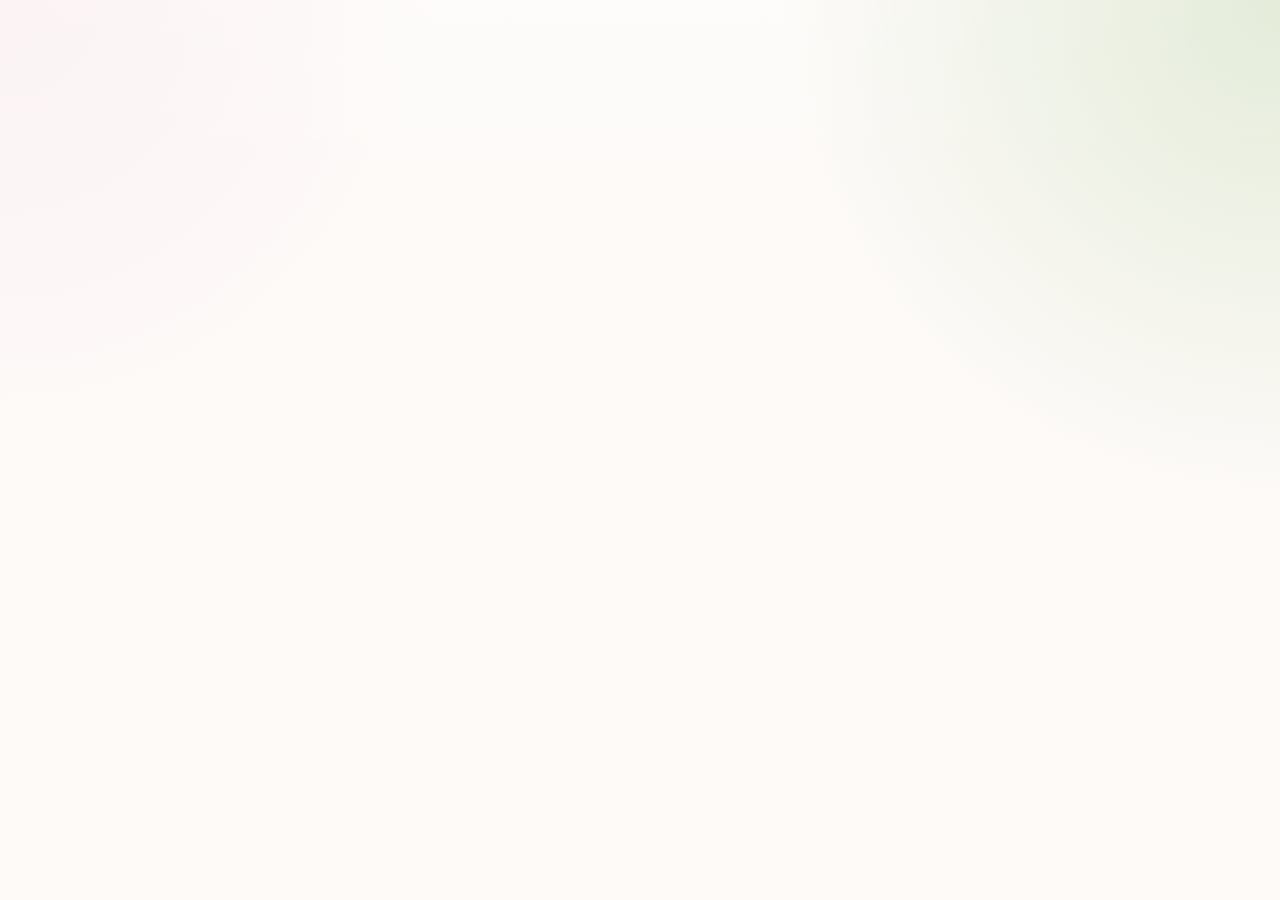
<file: ui/index.html>
<!doctype html>
<html lang="en">
  <head>
    <meta charset="UTF-8" />
    <link rel="icon" type="image/svg+xml" href="/favicon.svg" />
    <meta name="viewport" content="width=device-width, initial-scale=1.0" />
    <title>Юми</title>
    <link rel="preconnect" href="https://fonts.googleapis.com" />
    <link rel="preconnect" href="https://fonts.gstatic.com" crossorigin />
    <link href="https://fonts.googleapis.com/css2?family=Syne:wght@600;700;800&family=DM+Sans:opsz,wght@9..40,400;9..40,500;9..40,600&display=swap" rel="stylesheet" />
    <script type="module" crossorigin src="/assets/index-CSm4E3Re.js"></script>
    <link rel="stylesheet" crossorigin href="/assets/index-CeUMWI7o.css">
  </head>
  <body>
    <div id="root"></div>
  </body>
</html>
</file>
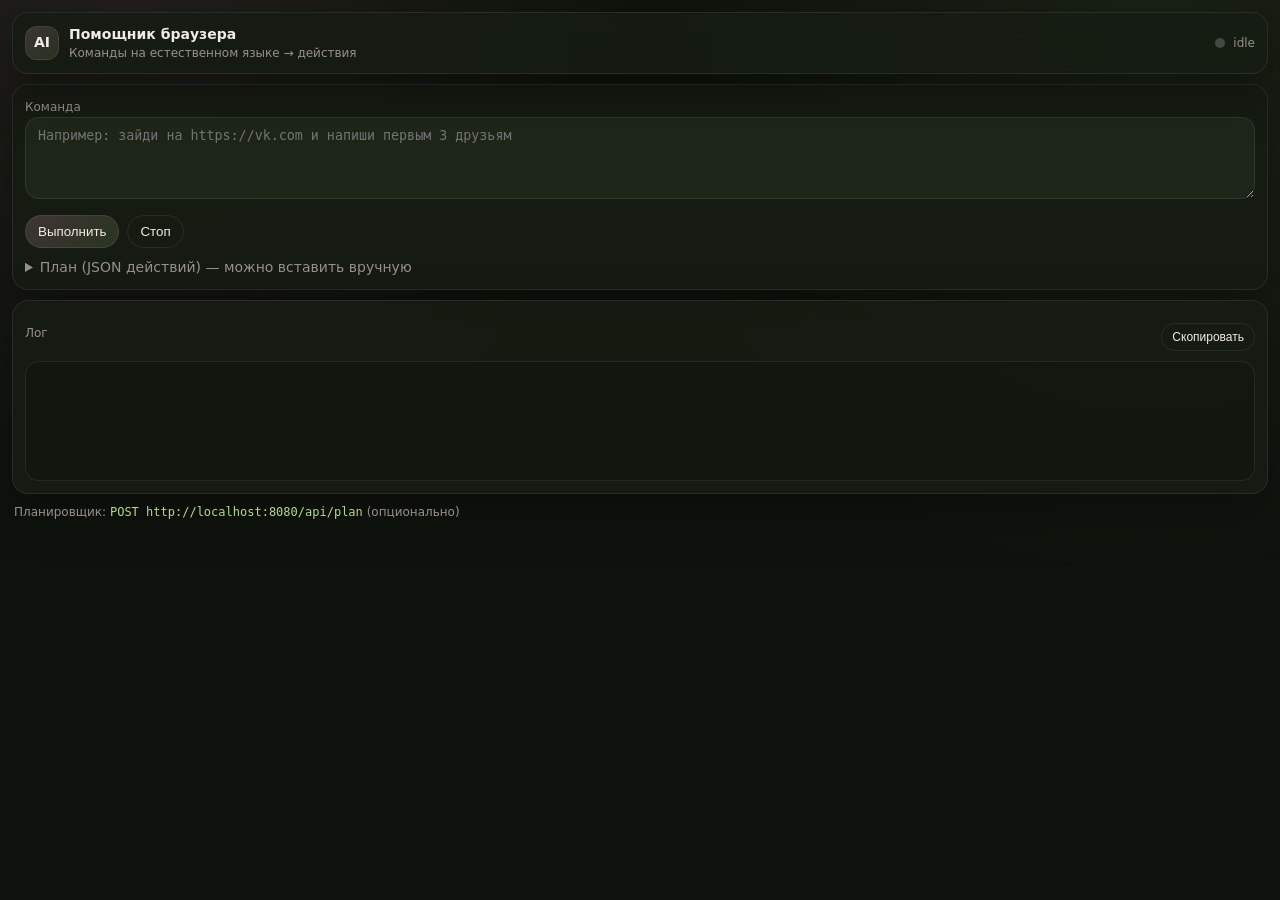
<file: sidepanel.html>
<!doctype html>
<html lang="ru">
  <head>
    <meta charset="UTF-8" />
    <meta name="viewport" content="width=device-width, initial-scale=1.0" />
    <title>Browser AI Assistant</title>
    <link rel="stylesheet" href="styles.css" />
  </head>
  <body>
    <div class="app">
      <header class="header">
        <div class="title">
          <div class="badge">AI</div>
          <div>
            <div class="h1">Помощник браузера</div>
            <div class="h2">Команды на естественном языке → действия</div>
          </div>
        </div>
        <div class="status">
          <span id="statusDot" class="dot"></span>
          <span id="statusText">idle</span>
        </div>
      </header>

      <section class="panel">
        <label class="label" for="prompt">Команда</label>
        <textarea id="prompt" class="prompt" rows="4" placeholder="Например: зайди на https://vk.com и напиши первым 3 друзьям "Привет!""></textarea>
        <div class="row">
          <button id="runBtn" class="btn primary">Выполнить</button>
          <button id="stopBtn" class="btn">Стоп</button>
        </div>

        <details class="details">
          <summary>План (JSON действий) — можно вставить вручную</summary>
          <textarea id="plan" class="plan" rows="10" placeholder='[
  {"type":"navigate","url":"https://example.com"},
  {"type":"click","selector":"a.login"},
  {"type":"type","selector":"input[name=email]","text":"test@example.com","clear":true},
  {"type":"scroll","deltaY":800},
  {"type":"waitFor","selector":".feed"}
]'></textarea>
          <div class="row">
            <button id="runPlanBtn" class="btn">Выполнить план</button>
            <button id="clearLogBtn" class="btn">Очистить лог</button>
          </div>
        </details>
      </section>

      <section class="panel">
        <div class="row between">
          <div class="label">Лог</div>
          <button id="copyLogBtn" class="btn small">Скопировать</button>
        </div>
        <pre id="log" class="log"></pre>
      </section>

      <footer class="footer">
        <div>
          Планировщик: <code>POST http://localhost:8080/api/plan</code> (опционально)
        </div>
      </footer>
    </div>

    <script type="module" src="sidepanel.js"></script>
  </body>
</html>
</file>
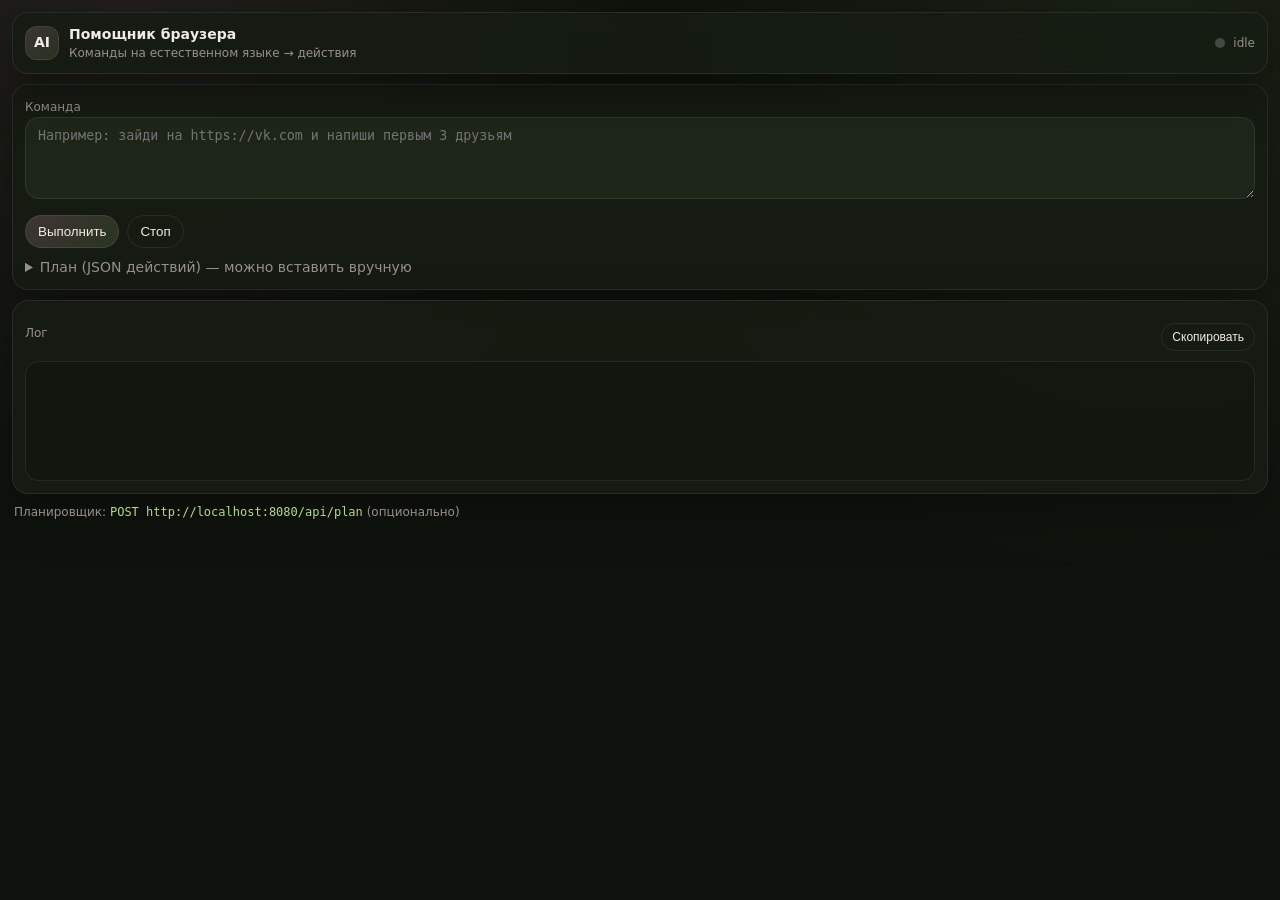
<file: frontend/sidepanel.html>
<!doctype html>
<html lang="ru">
  <head>
    <meta charset="UTF-8" />
    <meta name="viewport" content="width=device-width, initial-scale=1.0" />
    <title>Browser AI Assistant</title>
    <link rel="stylesheet" href="styles.css" />
  </head>
  <body>
    <div class="app">
      <header class="header">
        <div class="title">
          <div class="badge">AI</div>
          <div>
            <div class="h1">Помощник браузера</div>
            <div class="h2">Команды на естественном языке → действия</div>
          </div>
        </div>
        <div class="status">
          <span id="statusDot" class="dot"></span>
          <span id="statusText">idle</span>
        </div>
      </header>

      <section class="panel">
        <label class="label" for="prompt">Команда</label>
        <textarea id="prompt" class="prompt" rows="4" placeholder="Например: зайди на https://vk.com и напиши первым 3 друзьям "Привет!""></textarea>
        <div class="row">
          <button id="runBtn" class="btn primary">Выполнить</button>
          <button id="stopBtn" class="btn">Стоп</button>
        </div>

        <details class="details">
          <summary>План (JSON действий) — можно вставить вручную</summary>
          <textarea id="plan" class="plan" rows="10" placeholder='[
  {"type":"navigate","url":"https://example.com"},
  {"type":"click","selector":"a.login"},
  {"type":"type","selector":"input[name=email]","text":"test@example.com","clear":true},
  {"type":"scroll","deltaY":800},
  {"type":"waitFor","selector":".feed"}
]'></textarea>
          <div class="row">
            <button id="runPlanBtn" class="btn">Выполнить план</button>
            <button id="clearLogBtn" class="btn">Очистить лог</button>
          </div>
        </details>
      </section>

      <section id="answerSection" class="panel answer-section hidden">
        <div class="label">Ответ</div>
        <div id="answerEl" class="answer-text"></div>
      </section>

      <section class="panel">
        <div class="row between">
          <div class="label">Лог</div>
          <button id="copyLogBtn" class="btn small">Скопировать</button>
        </div>
        <pre id="log" class="log"></pre>
      </section>

      <footer class="footer">
        <div>
          Планировщик: <code>POST http://localhost:8080/api/plan</code> (опционально)
        </div>
      </footer>
    </div>

    <script type="module" src="sidepanel.js"></script>
  </body>
</html>
</file>
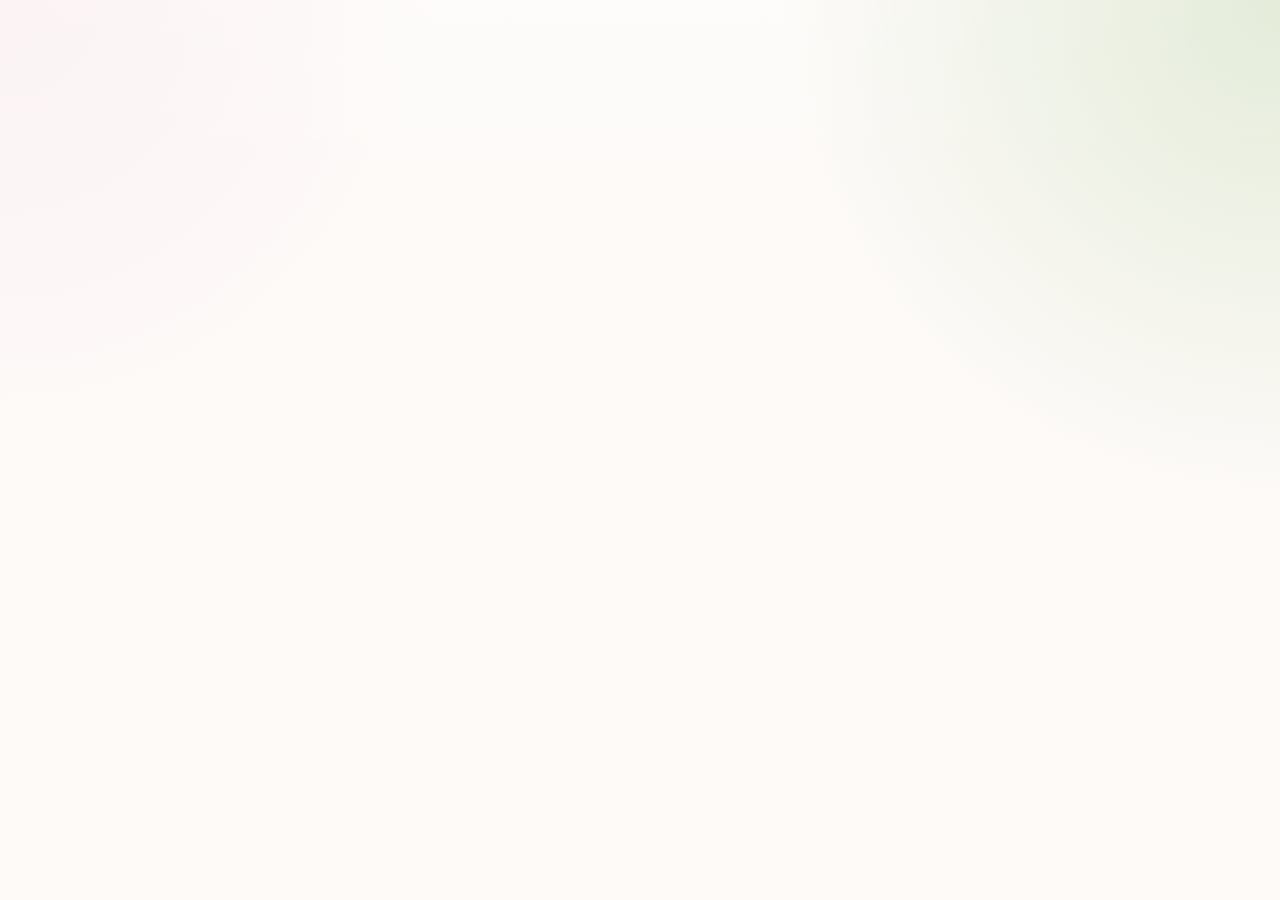
<file: ui/panel.html>
<!doctype html>
<html lang="en">
  <head>
    <meta charset="UTF-8" />
    <link rel="icon" type="image/svg+xml" href="/favicon.svg" />
    <meta name="viewport" content="width=device-width, initial-scale=1.0" />
    <title>Юми</title>
    <link rel="preconnect" href="https://fonts.googleapis.com" />
    <link rel="preconnect" href="https://fonts.gstatic.com" crossorigin />
    <link href="https://fonts.googleapis.com/css2?family=Syne:wght@600;700;800&family=DM+Sans:opsz,wght@9..40,400;9..40,500;9..40,600&display=swap" rel="stylesheet" />
    <script type="module" crossorigin src="/assets/index-CqdYfNFO.js"></script>
    <link rel="stylesheet" crossorigin href="/assets/index-D9sHyoTB.css">
    <meta name="build-id" content="mnkaa7wp"/>
  </head>
  <body>
    <div id="root"></div>
  <script src="../yumi-inject.js"></script>
  </body>
</html>
</file>
<file: assets/index-CeUMWI7o.css>
*,:before,:after,::backdrop{--tw-border-spacing-x:0;--tw-border-spacing-y:0;--tw-translate-x:0;--tw-translate-y:0;--tw-rotate:0;--tw-skew-x:0;--tw-skew-y:0;--tw-scale-x:1;--tw-scale-y:1;--tw-pan-x: ;--tw-pan-y: ;--tw-pinch-zoom: ;--tw-scroll-snap-strictness:proximity;--tw-gradient-from-position: ;--tw-gradient-via-position: ;--tw-gradient-to-position: ;--tw-ordinal: ;--tw-slashed-zero: ;--tw-numeric-figure: ;--tw-numeric-spacing: ;--tw-numeric-fraction: ;--tw-ring-inset: ;--tw-ring-offset-width:0px;--tw-ring-offset-color:#fff;--tw-ring-color:#3b82f680;--tw-ring-offset-shadow:0 0 #0000;--tw-ring-shadow:0 0 #0000;--tw-shadow:0 0 #0000;--tw-shadow-colored:0 0 #0000;--tw-blur: ;--tw-brightness: ;--tw-contrast: ;--tw-grayscale: ;--tw-hue-rotate: ;--tw-invert: ;--tw-saturate: ;--tw-sepia: ;--tw-drop-shadow: ;--tw-backdrop-blur: ;--tw-backdrop-brightness: ;--tw-backdrop-contrast: ;--tw-backdrop-grayscale: ;--tw-backdrop-hue-rotate: ;--tw-backdrop-invert: ;--tw-backdrop-opacity: ;--tw-backdrop-saturate: ;--tw-backdrop-sepia: ;--tw-contain-size: ;--tw-contain-layout: ;--tw-contain-paint: ;--tw-contain-style: }*,:before,:after{box-sizing:border-box;border:0 solid #e5e7eb}:before,:after{--tw-content:""}html,:host{-webkit-text-size-adjust:100%;tab-size:4;font-feature-settings:normal;font-variation-settings:normal;-webkit-tap-highlight-color:transparent;font-family:ui-sans-serif,system-ui,sans-serif,Apple Color Emoji,Segoe UI Emoji,Segoe UI Symbol,Noto Color Emoji;line-height:1.5}body{line-height:inherit;margin:0}hr{height:0;color:inherit;border-top-width:1px}abbr:where([title]){-webkit-text-decoration:underline dotted;text-decoration:underline dotted}h1,h2,h3,h4,h5,h6{font-size:inherit;font-weight:inherit}a{color:inherit;-webkit-text-decoration:inherit;text-decoration:inherit}b,strong{font-weight:bolder}code,kbd,samp,pre{font-feature-settings:normal;font-variation-settings:normal;font-family:ui-monospace,SFMono-Regular,Menlo,Monaco,Consolas,Liberation Mono,Courier New,monospace;font-size:1em}small{font-size:80%}sub,sup{vertical-align:baseline;font-size:75%;line-height:0;position:relative}sub{bottom:-.25em}sup{top:-.5em}table{text-indent:0;border-color:inherit;border-collapse:collapse}button,input,optgroup,select,textarea{font-feature-settings:inherit;font-variation-settings:inherit;font-family:inherit;font-size:100%;font-weight:inherit;line-height:inherit;letter-spacing:inherit;color:inherit;margin:0;padding:0}button,select{text-transform:none}button,input:where([type=button]),input:where([type=reset]),input:where([type=submit]){-webkit-appearance:button;background-color:#0000;background-image:none}:-moz-focusring{outline:auto}:-moz-ui-invalid{box-shadow:none}progress{vertical-align:baseline}::-webkit-inner-spin-button{height:auto}::-webkit-outer-spin-button{height:auto}[type=search]{-webkit-appearance:textfield;outline-offset:-2px}::-webkit-search-decoration{-webkit-appearance:none}::-webkit-file-upload-button{-webkit-appearance:button;font:inherit}summary{display:list-item}blockquote,dl,dd,h1,h2,h3,h4,h5,h6,hr,figure,p,pre{margin:0}fieldset{margin:0;padding:0}legend{padding:0}ol,ul,menu{margin:0;padding:0;list-style:none}dialog{padding:0}textarea{resize:vertical}input::-moz-placeholder{opacity:1;color:#9ca3af}textarea::-moz-placeholder{opacity:1;color:#9ca3af}input::placeholder,textarea::placeholder{opacity:1;color:#9ca3af}button,[role=button]{cursor:pointer}:disabled{cursor:default}img,svg,video,canvas,audio,iframe,embed,object{vertical-align:middle;display:block}img,video{max-width:100%;height:auto}[hidden]:where(:not([hidden=until-found])){display:none}.pointer-events-none{pointer-events:none}.visible{visibility:visible}.static{position:static}.fixed{position:fixed}.absolute{position:absolute}.relative{position:relative}.inset-0{inset:0}.inset-x-0{left:0;right:0}.inset-x-10{left:2.5rem;right:2.5rem}.inset-x-20{left:5rem;right:5rem}.inset-y-0{top:0;bottom:0}.bottom-0{bottom:0}.bottom-1{bottom:.25rem}.bottom-10{bottom:2.5rem}.bottom-2{bottom:.5rem}.left-0{left:0}.right-0{right:0}.right-1{right:.25rem}.top-0{top:0}.z-10{z-index:10}.z-20{z-index:20}.z-30{z-index:30}.z-40{z-index:40}.z-\[100\]{z-index:100}.mx-auto{margin-left:auto;margin-right:auto}.my-1{margin-top:.25rem;margin-bottom:.25rem}.my-2{margin-top:.5rem;margin-bottom:.5rem}.mb-2{margin-bottom:.5rem}.mb-3{margin-bottom:.75rem}.mb-4{margin-bottom:1rem}.mt-0\.5{margin-top:.125rem}.mt-1{margin-top:.25rem}.mt-2{margin-top:.5rem}.mt-3{margin-top:.75rem}.mt-5{margin-top:1.25rem}.block{display:block}.inline-block{display:inline-block}.flex{display:flex}.inline-flex{display:inline-flex}.grid{display:grid}.hidden{display:none}.h-10{height:2.5rem}.h-2{height:.5rem}.h-20{height:5rem}.h-3{height:.75rem}.h-3\.5{height:.875rem}.h-4{height:1rem}.h-5{height:1.25rem}.h-6{height:1.5rem}.h-7{height:1.75rem}.h-8{height:2rem}.h-9{height:2.25rem}.h-\[calc\(100vh-7\.5rem\)\]{height:calc(100vh - 7.5rem)}.h-full{height:100%}.h-screen{height:100vh}.min-h-0{min-height:0}.min-h-\[24px\]{min-height:24px}.min-h-\[640px\]{min-height:640px}.min-h-\[700px\]{min-height:700px}.min-h-screen{min-height:100vh}.w-10{width:2.5rem}.w-2{width:.5rem}.w-20{width:5rem}.w-28{width:7rem}.w-3\.5{width:.875rem}.w-36{width:9rem}.w-4{width:1rem}.w-44{width:11rem}.w-52{width:13rem}.w-56{width:14rem}.w-6{width:1.5rem}.w-7{width:1.75rem}.w-8{width:2rem}.w-9{width:2.25rem}.w-\[290px\]{width:290px}.w-full{width:100%}.min-w-0{min-width:0}.min-w-\[180px\]{min-width:180px}.max-w-2xl{max-width:42rem}.max-w-4xl{max-width:56rem}.max-w-\[1500px\]{max-width:1500px}.max-w-\[92\%\]{max-width:92%}.max-w-\[96\%\]{max-width:96%}.max-w-\[98\%\]{max-width:98%}.max-w-md{max-width:28rem}.max-w-sm{max-width:24rem}.flex-1{flex:1}.shrink-0{flex-shrink:0}.-translate-x-full{--tw-translate-x:-100%;transform:translate(var(--tw-translate-x), var(--tw-translate-y)) rotate(var(--tw-rotate)) skewX(var(--tw-skew-x)) skewY(var(--tw-skew-y)) scaleX(var(--tw-scale-x)) scaleY(var(--tw-scale-y))}.translate-x-0{--tw-translate-x:0px;transform:translate(var(--tw-translate-x), var(--tw-translate-y)) rotate(var(--tw-rotate)) skewX(var(--tw-skew-x)) skewY(var(--tw-skew-y)) scaleX(var(--tw-scale-x)) scaleY(var(--tw-scale-y))}.transform{transform:translate(var(--tw-translate-x), var(--tw-translate-y)) rotate(var(--tw-rotate)) skewX(var(--tw-skew-x)) skewY(var(--tw-skew-y)) scaleX(var(--tw-scale-x)) scaleY(var(--tw-scale-y))}@keyframes pulse{50%{opacity:.5}}.animate-pulse{animation:2s cubic-bezier(.4,0,.6,1) infinite pulse}.resize-none{resize:none}.flex-col{flex-direction:column}.flex-wrap{flex-wrap:wrap}.items-start{align-items:flex-start}.items-end{align-items:flex-end}.items-center{align-items:center}.items-baseline{align-items:baseline}.justify-start{justify-content:flex-start}.justify-end{justify-content:flex-end}.justify-center{justify-content:center}.justify-between{justify-content:space-between}.gap-0\.5{gap:.125rem}.gap-1{gap:.25rem}.gap-1\.5{gap:.375rem}.gap-2{gap:.5rem}.gap-2\.5{gap:.625rem}.gap-3{gap:.75rem}.gap-4{gap:1rem}.gap-5{gap:1.25rem}.gap-6{gap:1.5rem}.overflow-hidden{overflow:hidden}.overflow-y-auto{overflow-y:auto}.truncate{text-overflow:ellipsis;white-space:nowrap;overflow:hidden}.whitespace-pre-wrap{white-space:pre-wrap}.break-words{overflow-wrap:break-word}.rounded-\[14px\]{border-radius:14px}.rounded-\[16px\]{border-radius:16px}.rounded-\[18px\]{border-radius:18px}.rounded-\[20px\]{border-radius:20px}.rounded-\[24px\]{border-radius:24px}.rounded-full{border-radius:9999px}.rounded-sm{border-radius:.125rem}.rounded-tl-md{border-top-left-radius:.375rem}.border{border-width:1px}.border-2{border-width:2px}.border-dashed{border-style:dashed}.border-red-200{--tw-border-opacity:1;border-color:rgb(254 202 202/var(--tw-border-opacity,1))}.bg-blue-600{--tw-bg-opacity:1;background-color:rgb(37 99 235/var(--tw-bg-opacity,1))}.bg-slate-50{--tw-bg-opacity:1;background-color:rgb(248 250 252/var(--tw-bg-opacity,1))}.bg-transparent{background-color:#0000}.bg-white{--tw-bg-opacity:1;background-color:rgb(255 255 255/var(--tw-bg-opacity,1))}.object-cover{-o-object-fit:cover;object-fit:cover}.p-2{padding:.5rem}.p-4{padding:1rem}.p-5{padding:1.25rem}.p-8{padding:2rem}.px-0{padding-left:0;padding-right:0}.px-2{padding-left:.5rem;padding-right:.5rem}.px-2\.5{padding-left:.625rem;padding-right:.625rem}.px-3{padding-left:.75rem;padding-right:.75rem}.px-3\.5{padding-left:.875rem;padding-right:.875rem}.px-4{padding-left:1rem;padding-right:1rem}.px-5{padding-left:1.25rem;padding-right:1.25rem}.px-6{padding-left:1.5rem;padding-right:1.5rem}.py-0\.5{padding-top:.125rem;padding-bottom:.125rem}.py-1{padding-top:.25rem;padding-bottom:.25rem}.py-1\.5{padding-top:.375rem;padding-bottom:.375rem}.py-2{padding-top:.5rem;padding-bottom:.5rem}.py-3{padding-top:.75rem;padding-bottom:.75rem}.py-3\.5{padding-top:.875rem;padding-bottom:.875rem}.py-4{padding-top:1rem;padding-bottom:1rem}.py-5{padding-top:1.25rem;padding-bottom:1.25rem}.py-8{padding-top:2rem;padding-bottom:2rem}.pr-0{padding-right:0}.pr-1{padding-right:.25rem}.pr-2{padding-right:.5rem}.pr-4{padding-right:1rem}.pt-0{padding-top:0}.pt-0\.5{padding-top:.125rem}.pt-1{padding-top:.25rem}.pt-4{padding-top:1rem}.text-left{text-align:left}.text-center{text-align:center}.text-2xl{font-size:1.5rem;line-height:2rem}.text-\[10px\]{font-size:10px}.text-\[11px\]{font-size:11px}.text-\[13px\]{font-size:13px}.text-\[15px\]{font-size:15px}.text-\[18px\]{font-size:18px}.text-\[22px\]{font-size:22px}.text-base{font-size:1rem;line-height:1.5rem}.text-lg{font-size:1.125rem;line-height:1.75rem}.text-sm{font-size:.875rem;line-height:1.25rem}.text-xl{font-size:1.25rem;line-height:1.75rem}.text-xs{font-size:.75rem;line-height:1rem}.font-medium{font-weight:500}.font-semibold{font-weight:600}.italic{font-style:italic}.leading-5{line-height:1.25rem}.leading-6{line-height:1.5rem}.leading-relaxed{line-height:1.625}.leading-snug{line-height:1.375}.tracking-\[0\.18em\]{letter-spacing:.18em}.text-slate-500{--tw-text-opacity:1;color:rgb(100 116 139/var(--tw-text-opacity,1))}.text-slate-900{--tw-text-opacity:1;color:rgb(15 23 42/var(--tw-text-opacity,1))}.text-white{--tw-text-opacity:1;color:rgb(255 255 255/var(--tw-text-opacity,1))}.opacity-40{opacity:.4}.opacity-60{opacity:.6}.shadow-sm{--tw-shadow:0 1px 2px 0 #0000000d;--tw-shadow-colored:0 1px 2px 0 var(--tw-shadow-color);box-shadow:var(--tw-ring-offset-shadow,0 0 #0000), var(--tw-ring-shadow,0 0 #0000), var(--tw-shadow)}.ring{--tw-ring-offset-shadow:var(--tw-ring-inset) 0 0 0 var(--tw-ring-offset-width) var(--tw-ring-offset-color);--tw-ring-shadow:var(--tw-ring-inset) 0 0 0 calc(3px + var(--tw-ring-offset-width)) var(--tw-ring-color);box-shadow:var(--tw-ring-offset-shadow), var(--tw-ring-shadow), var(--tw-shadow,0 0 #0000)}.blur{--tw-blur:blur(8px);filter:var(--tw-blur) var(--tw-brightness) var(--tw-contrast) var(--tw-grayscale) var(--tw-hue-rotate) var(--tw-invert) var(--tw-saturate) var(--tw-sepia) var(--tw-drop-shadow)}.blur-xl{--tw-blur:blur(24px);filter:var(--tw-blur) var(--tw-brightness) var(--tw-contrast) var(--tw-grayscale) var(--tw-hue-rotate) var(--tw-invert) var(--tw-saturate) var(--tw-sepia) var(--tw-drop-shadow)}.filter{filter:var(--tw-blur) var(--tw-brightness) var(--tw-contrast) var(--tw-grayscale) var(--tw-hue-rotate) var(--tw-invert) var(--tw-saturate) var(--tw-sepia) var(--tw-drop-shadow)}.backdrop-blur-\[2px\]{--tw-backdrop-blur:blur(2px);-webkit-backdrop-filter:var(--tw-backdrop-blur) var(--tw-backdrop-brightness) var(--tw-backdrop-contrast) var(--tw-backdrop-grayscale) var(--tw-backdrop-hue-rotate) var(--tw-backdrop-invert) var(--tw-backdrop-opacity) var(--tw-backdrop-saturate) var(--tw-backdrop-sepia);backdrop-filter:var(--tw-backdrop-blur) var(--tw-backdrop-brightness) var(--tw-backdrop-contrast) var(--tw-backdrop-grayscale) var(--tw-backdrop-hue-rotate) var(--tw-backdrop-invert) var(--tw-backdrop-opacity) var(--tw-backdrop-saturate) var(--tw-backdrop-sepia)}.backdrop-blur-md{--tw-backdrop-blur:blur(12px);-webkit-backdrop-filter:var(--tw-backdrop-blur) var(--tw-backdrop-brightness) var(--tw-backdrop-contrast) var(--tw-backdrop-grayscale) var(--tw-backdrop-hue-rotate) var(--tw-backdrop-invert) var(--tw-backdrop-opacity) var(--tw-backdrop-saturate) var(--tw-backdrop-sepia);backdrop-filter:var(--tw-backdrop-blur) var(--tw-backdrop-brightness) var(--tw-backdrop-contrast) var(--tw-backdrop-grayscale) var(--tw-backdrop-hue-rotate) var(--tw-backdrop-invert) var(--tw-backdrop-opacity) var(--tw-backdrop-saturate) var(--tw-backdrop-sepia)}.backdrop-blur-xl{--tw-backdrop-blur:blur(24px);-webkit-backdrop-filter:var(--tw-backdrop-blur) var(--tw-backdrop-brightness) var(--tw-backdrop-contrast) var(--tw-backdrop-grayscale) var(--tw-backdrop-hue-rotate) var(--tw-backdrop-invert) var(--tw-backdrop-opacity) var(--tw-backdrop-saturate) var(--tw-backdrop-sepia);backdrop-filter:var(--tw-backdrop-blur) var(--tw-backdrop-brightness) var(--tw-backdrop-contrast) var(--tw-backdrop-grayscale) var(--tw-backdrop-hue-rotate) var(--tw-backdrop-invert) var(--tw-backdrop-opacity) var(--tw-backdrop-saturate) var(--tw-backdrop-sepia)}.transition{transition-property:color,background-color,border-color,text-decoration-color,fill,stroke,opacity,box-shadow,transform,filter,-webkit-backdrop-filter,backdrop-filter;transition-duration:.15s;transition-timing-function:cubic-bezier(.4,0,.2,1)}.transition-all{transition-property:all;transition-duration:.15s;transition-timing-function:cubic-bezier(.4,0,.2,1)}.transition-colors{transition-property:color,background-color,border-color,text-decoration-color,fill,stroke;transition-duration:.15s;transition-timing-function:cubic-bezier(.4,0,.2,1)}.transition-transform{transition-property:transform;transition-duration:.15s;transition-timing-function:cubic-bezier(.4,0,.2,1)}.duration-200{transition-duration:.2s}.duration-300{transition-duration:.3s}.duration-500{transition-duration:.5s}.ease-out{transition-timing-function:cubic-bezier(0,0,.2,1)}.\[scrollbar-width\:none\]{scrollbar-width:none}@font-face{font-family:Monocraft;src:url(/fonts/Monocraft.ttf)format("truetype");font-weight:400;font-style:normal;font-display:swap}.font-monocraft{font-family:Monocraft,monospace}:root{--bg-base:#fdfaf8;--bg-surface:#fff;--bg-surface-2:#f5f7f0;--bg-sidebar:#f7f3ee;--accent-rose:#df8fb6;--accent-rose-soft:#f6e5ed;--accent-pistachio:#7faf58;--accent-pistachio-soft:#e5f1d7;--text-primary:#1c1917;--text-secondary:#57534e;--text-muted:#a8a29e;--border:#00000012;--shadow-bloom-rose:0 0 28px #df8fb61f;--shadow-bloom-pist:0 0 40px #7faf5838;--surface-glass:color-mix(in srgb, var(--bg-surface) 76%, transparent);--surface-glass-strong:color-mix(in srgb, var(--bg-surface) 88%, transparent);--sidebar-surface:#fff9;--sidebar-surface-2:#ffffffd1;--sidebar-text:#1f1a17;--sidebar-muted:#8b837b;--sidebar-border:#1c191714;--overlay-rose:#df8fb614;--overlay-pist:#7faf5833;--danger-soft:#be185d1f;--danger-text:#be185d;color:var(--text-primary);background:var(--bg-base);font-family:DM Sans,sans-serif}:root.dark{--bg-base:#0f130d;--bg-surface:#161c13;--bg-surface-2:#1e2619;--bg-sidebar:#0a0d09;--accent-rose:#f9a8d4;--accent-rose-soft:#f9a8d41f;--accent-pistachio:#fb7185;--accent-pistachio-soft:#fb718521;--text-primary:#f0ebe5;--text-secondary:#9a908a;--text-muted:#4e4844;--border:#ffffff12;--shadow-bloom-rose:0 0 40px #f9a8d41f;--shadow-bloom-pist:0 0 40px #fb718524;--surface-glass:color-mix(in srgb, var(--bg-surface) 72%, transparent);--surface-glass-strong:color-mix(in srgb, var(--bg-surface) 88%, transparent);--sidebar-surface:#ffffff0d;--sidebar-surface-2:#ffffff17;--sidebar-text:#e8e2dc;--sidebar-muted:#5a5450;--sidebar-border:#ffffff12;--overlay-rose:#f9a8d412;--overlay-pist:#fb718514;--danger-soft:#f9a8d424;--danger-text:#f9a8d4}html{scroll-behavior:smooth}body{background:var(--bg-base);min-width:320px;min-height:100vh;color:var(--text-primary);background-image:radial-gradient(circle at top left, var(--overlay-rose), transparent 28%), radial-gradient(circle at top right, var(--overlay-pist), transparent 32%), linear-gradient(180deg, color-mix(in srgb, var(--bg-surface) 28%, transparent), transparent 24%);margin:0;font-family:DM Sans,sans-serif;overflow-x:hidden}#root{min-height:100vh}.font-display{letter-spacing:-.03em;font-family:Syne,sans-serif;font-weight:700}.label-caps{text-transform:uppercase;letter-spacing:.12em;font-family:Monocraft,monospace;font-size:9px;font-weight:400}.surface-panel{background:var(--surface-glass);border:1px solid var(--border);-webkit-backdrop-filter:blur(18px);backdrop-filter:blur(18px);box-shadow:0 24px 70px #1c191714}.surface-panel-strong{background:var(--surface-glass-strong);border:1px solid var(--border);-webkit-backdrop-filter:blur(24px);backdrop-filter:blur(24px);box-shadow:0 24px 70px #1c19171a}.soft-divider{border-top:1px solid var(--border);margin:12px 0}@keyframes avatarFloat{0%,to{transform:translateY(0)scale(1)}50%{transform:translateY(-8px)scale(1.015)}}@keyframes orbit{0%{transform:rotate(0)translate(60px)rotate(0)}to{transform:rotate(360deg)translate(60px)rotate(-360deg)}}@keyframes bloomPulse{0%,to{box-shadow:var(--shadow-bloom-rose)}50%{box-shadow:var(--shadow-bloom-pist)}}@keyframes auraShift{0%{background:radial-gradient(#df8fb638,#0000 70%)}50%{background:radial-gradient(#7faf5861,#0000 70%)}to{background:radial-gradient(#df8fb638,#0000 70%)}}@keyframes auraShiftDark{0%{background:radial-gradient(#f9a8d42e,#0000 70%)}50%{background:radial-gradient(#fb718533,#0000 70%)}to{background:radial-gradient(#f9a8d42e,#0000 70%)}}.dark .avatar-aura{animation-name:auraShiftDark}@keyframes message-in{0%{opacity:0;transform:translateY(10px)}to{opacity:1;transform:translateY(0)}}@media (prefers-reduced-motion:reduce){*{animation-duration:.01ms!important}}.interactive{transition:box-shadow .3s,transform .2s}.interactive:hover{box-shadow:var(--shadow-bloom-rose);transform:translateY(-1px)}.agent-avatar-frame{background:linear-gradient(135deg, var(--bg-surface-2), var(--bg-surface));border-radius:24px;flex-shrink:0;width:72px;height:72px;position:relative;overflow:hidden;box-shadow:0 14px 30px #0f172a14,inset 0 1px #fffc}.agent-avatar-frame-hero{border-radius:36px;width:148px;height:148px}.agent-avatar-frame-stage{width:100%;max-width:460px;height:min(72vh,720px);box-shadow:none;background:0 0;border-radius:36px 36px 28px 28px}.agent-stage-image{-o-object-fit:contain;object-fit:contain;-o-object-position:center bottom;object-position:center bottom;align-self:end;width:min(128%,480px);height:auto;max-height:calc(100% - 4px);transition:width .5s ease-out,max-height .5s ease-out,opacity .5s ease-out;animation:5s ease-in-out infinite avatarFloat;display:block}.agent-stage-image-intro{align-self:center;width:min(210%,980px);max-height:min(96vh,1040px);transform:translateY(88px)}@media (width<=1023px){.agent-stage-image{width:min(170%,560px);max-height:none}.agent-stage-image-intro{width:min(185%,760px);max-height:100%;transform:translateY(24px)}}.intro-stage{height:calc(100vh - 216px);min-height:320px;max-height:620px}@supports (height:100svh){.intro-stage{height:calc(100svh - 216px)}}.avatar-orb{filter:blur(40px);opacity:.35;pointer-events:none;border-radius:50%;width:80px;height:80px;position:absolute}.avatar-orb-rose{background:var(--accent-rose);animation:12s linear infinite orbit}.avatar-orb-pist{background:var(--accent-pistachio);animation:12s linear infinite reverse orbit}.avatar-aura{filter:blur(20px);pointer-events:none;width:60%;height:40px;animation:8s ease-in-out infinite auraShift;position:absolute;bottom:-16px;left:50%;transform:translate(-50%)}.sidebar-noise{position:relative;overflow:hidden}.sidebar-noise:before{content:"";opacity:.04;pointer-events:none;z-index:0;background-image:url("data:image/svg+xml,%3Csvg viewBox='0 0 200 200' xmlns='http://www.w3.org/2000/svg'%3E%3Cfilter id='n'%3E%3CfeTurbulence type='fractalNoise' baseFrequency='0.65' numOctaves='3' stitchTiles='stitch'/%3E%3C/filter%3E%3Crect width='100%25' height='100%25' filter='url(%23n)'/%3E%3C/svg%3E");position:absolute;inset:0}.new-chat-btn{background:0 0;transition:box-shadow .3s,transform .2s;position:relative}.new-chat-btn:before{content:"";background:linear-gradient(135deg, var(--accent-pistachio), color-mix(in srgb, var(--accent-pistachio) 64%, var(--accent-rose)));-webkit-mask-composite:xor;pointer-events:none;border-radius:20px;padding:1px;position:absolute;inset:0;-webkit-mask-image:linear-gradient(#fff 0 0),linear-gradient(#fff 0 0);mask-image:linear-gradient(#fff 0 0),linear-gradient(#fff 0 0);-webkit-mask-position:0 0,0 0;mask-position:0 0,0 0;-webkit-mask-size:auto,auto;mask-size:auto,auto;-webkit-mask-repeat:repeat,repeat;mask-repeat:repeat,repeat;-webkit-mask-clip:content-box,border-box;mask-clip:content-box,border-box;-webkit-mask-origin:content-box,border-box;mask-origin:content-box,border-box;-webkit-mask-composite:xor;mask-composite:exclude;-webkit-mask-source-type:auto,auto;mask-mode:match-source,match-source}.new-chat-btn:hover{box-shadow:var(--shadow-bloom-rose);transform:translateY(-1px)}.chat-card-active{position:relative;overflow:hidden}.chat-card-active:after{content:"";background:linear-gradient(180deg, var(--accent-pistachio), color-mix(in srgb, var(--accent-pistachio) 60%, var(--accent-rose)));border-radius:0 2px 2px 0;width:3px;position:absolute;top:4px;bottom:4px;left:0}.assistant-msg{position:relative}.assistant-msg:before{content:"";-webkit-mask-composite:xor;opacity:0;pointer-events:none;background:linear-gradient(135deg,#7faf583d,#df8fb61f);border-radius:6px 24px 24px;padding:1px;transition:opacity .3s;position:absolute;inset:0;-webkit-mask-image:linear-gradient(#fff 0 0),linear-gradient(#fff 0 0);mask-image:linear-gradient(#fff 0 0),linear-gradient(#fff 0 0);-webkit-mask-position:0 0,0 0;mask-position:0 0,0 0;-webkit-mask-size:auto,auto;mask-size:auto,auto;-webkit-mask-repeat:repeat,repeat;mask-repeat:repeat,repeat;-webkit-mask-clip:content-box,border-box;mask-clip:content-box,border-box;-webkit-mask-origin:content-box,border-box;mask-origin:content-box,border-box;-webkit-mask-composite:xor;mask-composite:exclude;-webkit-mask-source-type:auto,auto;mask-mode:match-source,match-source}.assistant-msg:hover:before{opacity:1}.msg-actions{opacity:0;transition:opacity .2s,transform .2s;transform:translateY(4px)}.assistant-msg:hover .msg-actions{opacity:1;transform:translateY(0)}.trace-header{position:relative;padding-left:20px!important}.trace-header:before{content:"";background:linear-gradient(180deg, var(--accent-pistachio), color-mix(in srgb, var(--accent-pistachio) 58%, var(--accent-rose)));width:3px;position:absolute;top:0;bottom:0;left:0}.composer-wrap{border-radius:16px;position:relative}.composer-wrap:before{content:"";background:linear-gradient(135deg, var(--accent-pistachio), color-mix(in srgb, var(--accent-pistachio) 58%, var(--accent-rose)));-webkit-mask-composite:xor;pointer-events:none;border-radius:16px;padding:1.5px;position:absolute;inset:0;-webkit-mask-image:linear-gradient(#fff 0 0),linear-gradient(#fff 0 0);mask-image:linear-gradient(#fff 0 0),linear-gradient(#fff 0 0);-webkit-mask-position:0 0,0 0;mask-position:0 0,0 0;-webkit-mask-size:auto,auto;mask-size:auto,auto;-webkit-mask-repeat:repeat,repeat;mask-repeat:repeat,repeat;-webkit-mask-clip:content-box,border-box;mask-clip:content-box,border-box;-webkit-mask-origin:content-box,border-box;mask-origin:content-box,border-box;-webkit-mask-composite:xor;mask-composite:exclude;-webkit-mask-source-type:auto,auto;mask-mode:match-source,match-source}.composer-wrap:focus-within{box-shadow:0 0 0 3px #7faf5829, var(--shadow-bloom-pist)}.history-scroll,.custom-scroll{scrollbar-width:thin;scrollbar-color:color-mix(in srgb, var(--accent-pistachio) 50%, transparent) transparent}.history-scroll::-webkit-scrollbar{width:4px}.custom-scroll::-webkit-scrollbar{width:4px}.history-scroll::-webkit-scrollbar-track{background:0 0}.custom-scroll::-webkit-scrollbar-track{background:0 0}.history-scroll::-webkit-scrollbar-thumb{background:linear-gradient(180deg, var(--accent-pistachio), color-mix(in srgb, var(--accent-pistachio) 60%, var(--accent-rose)));border-radius:999px}.custom-scroll::-webkit-scrollbar-thumb{background:linear-gradient(180deg, var(--accent-pistachio), color-mix(in srgb, var(--accent-pistachio) 60%, var(--accent-rose)));border-radius:999px}.message-in{animation:.22s ease-out message-in}.theme-toggle{background:#ffffff0f;border:1px solid #ffffff1a;border-radius:20px;align-items:center;gap:4px;padding:4px;display:flex}.theme-btn{color:#ffffff80;border-radius:16px;padding:4px 10px;font-size:12px;transition:background .2s}.theme-btn.active{background:linear-gradient(135deg, var(--accent-rose), var(--accent-pistachio));color:#fff}.sidebar-panel{border:1px solid var(--sidebar-border);background:linear-gradient(180deg, #ffffff8c, transparent), var(--sidebar-surface);-webkit-backdrop-filter:blur(18px);backdrop-filter:blur(18px);box-shadow:inset 0 1px #ffffff75,0 18px 45px #1c19170d}.dark .sidebar-panel{background:var(--sidebar-surface);box-shadow:inset 0 1px #ffffff0a,0 18px 45px #0000004d}.sidebar-card{background:0 0;border:1px solid #0000;transition:box-shadow .2s,transform .2s,background .2s,border-color .2s}.sidebar-card:hover{border-color:var(--sidebar-border);background:var(--sidebar-surface);transform:translateY(-1px)}.sidebar-card-active{border-color:var(--sidebar-border);background:color-mix(in srgb, var(--accent-pistachio-soft) 72%, var(--bg-surface));box-shadow:inset 0 1px 0 #ffffff7a, var(--shadow-bloom-pist)}.dark .sidebar-card-active{background:color-mix(in srgb, var(--accent-pistachio-soft) 80%, transparent);box-shadow:inset 0 1px 0 #ffffff0a, var(--shadow-bloom-pist)}.sidebar-menu{border:1px solid var(--sidebar-border);background:color-mix(in srgb, var(--bg-surface) 88%, transparent);-webkit-backdrop-filter:blur(18px);backdrop-filter:blur(18px);box-shadow:0 16px 40px #1c19171f}.dark .sidebar-menu{background:var(--bg-surface-2);box-shadow:0 16px 40px #00000080}.sidebar-input{border:1px solid var(--sidebar-border);background:var(--sidebar-surface);color:var(--sidebar-text)}.sidebar-input::placeholder{color:var(--sidebar-muted)}.placeholder\:opacity-60::placeholder{opacity:.6}.hover\:scale-105:hover{--tw-scale-x:1.05;--tw-scale-y:1.05;transform:translate(var(--tw-translate-x), var(--tw-translate-y)) rotate(var(--tw-rotate)) skewX(var(--tw-skew-x)) skewY(var(--tw-skew-y)) scaleX(var(--tw-scale-x)) scaleY(var(--tw-scale-y))}.hover\:scale-110:hover{--tw-scale-x:1.1;--tw-scale-y:1.1;transform:translate(var(--tw-translate-x), var(--tw-translate-y)) rotate(var(--tw-rotate)) skewX(var(--tw-skew-x)) skewY(var(--tw-skew-y)) scaleX(var(--tw-scale-x)) scaleY(var(--tw-scale-y))}.hover\:bg-blue-700:hover{--tw-bg-opacity:1;background-color:rgb(29 78 216/var(--tw-bg-opacity,1))}.hover\:underline:hover{text-decoration-line:underline}.focus\:outline-none:focus{outline-offset:2px;outline:2px solid #0000}.disabled\:opacity-40:disabled{opacity:.4}.disabled\:opacity-50:disabled{opacity:.5}@media (width>=640px){.sm\:h-4{height:1rem}.sm\:w-4{width:1rem}.sm\:max-w-\[82\%\]{max-width:82%}.sm\:flex-1{flex:1}.sm\:flex-row{flex-direction:row}.sm\:items-center{align-items:center}.sm\:px-4{padding-left:1rem;padding-right:1rem}.sm\:px-5{padding-left:1.25rem;padding-right:1.25rem}.sm\:px-6{padding-left:1.5rem;padding-right:1.5rem}.sm\:py-2{padding-top:.5rem;padding-bottom:.5rem}.sm\:py-4{padding-top:1rem;padding-bottom:1rem}.sm\:pr-0{padding-right:0}.sm\:text-base{font-size:1rem;line-height:1.5rem}.sm\:text-xl{font-size:1.25rem;line-height:1.75rem}}@media (width>=1024px){.lg\:max-w-\[75\%\]{max-width:75%}.lg\:text-\[13px\]{font-size:13px}.lg\:text-\[9px\]{font-size:9px}.lg\:text-sm{font-size:.875rem;line-height:1.25rem}.lg\:text-xs{font-size:.75rem;line-height:1rem}}@media (width>=1280px){.xl\:z-30{z-index:30}.xl\:-ml-\[20rem\]{margin-left:-20rem}.xl\:ml-\[300px\]{margin-left:300px}.xl\:ml-\[88px\]{margin-left:88px}.xl\:block{display:block}.xl\:flex{display:flex}.xl\:inline-flex{display:inline-flex}.xl\:hidden{display:none}.xl\:w-\[300px\]{width:300px}.xl\:w-\[88px\]{width:88px}.xl\:max-w-\[64rem\]{max-width:64rem}.xl\:max-w-\[calc\(100vw-180px\)\]{max-width:calc(100vw - 180px)}.xl\:translate-x-0{--tw-translate-x:0px;transform:translate(var(--tw-translate-x), var(--tw-translate-y)) rotate(var(--tw-rotate)) skewX(var(--tw-skew-x)) skewY(var(--tw-skew-y)) scaleX(var(--tw-scale-x)) scaleY(var(--tw-scale-y))}.xl\:grid-cols-\[440px_minmax\(0\,1fr\)\]{grid-template-columns:440px minmax(0,1fr)}}.\[\&\:\:-webkit-scrollbar\]\:hidden::-webkit-scrollbar{display:none}
</file>
<file: styles.css>
:root {
  --bg: #0f130d;
  --panel: #161c13;
  --panel2: #1e2619;
  --text: #f0ebe5;
  --muted: #9a908a;
  --border: rgba(255, 255, 255, 0.08);
  --rose: #f9a8d4;
  --pist: #a8d47a;
  --shadow: 0 18px 50px rgba(0, 0, 0, 0.35);
}

* { box-sizing: border-box; }
html, body { height: 100%; }
body {
  margin: 0;
  background: radial-gradient(circle at 10% 0%, rgba(249,168,212,0.08), transparent 35%),
              radial-gradient(circle at 90% 10%, rgba(168,212,122,0.08), transparent 35%),
              var(--bg);
  color: var(--text);
  font: 14px/1.4 system-ui, -apple-system, Segoe UI, Roboto, sans-serif;
}

.app { padding: 12px; display: flex; flex-direction: column; gap: 10px; }

.header {
  display: flex;
  align-items: center;
  justify-content: space-between;
  gap: 10px;
  padding: 12px;
  border: 1px solid var(--border);
  border-radius: 16px;
  background: color-mix(in srgb, var(--panel) 90%, transparent);
  backdrop-filter: blur(14px);
  box-shadow: var(--shadow);
}

.title { display: flex; align-items: center; gap: 10px; min-width: 0; }
.badge {
  width: 34px;
  height: 34px;
  border-radius: 12px;
  display: grid;
  place-items: center;
  font-weight: 700;
  background: linear-gradient(135deg, rgba(249,168,212,0.18), rgba(168,212,122,0.12));
  border: 1px solid var(--border);
}
.h1 { font-weight: 700; }
.h2 { color: var(--muted); font-size: 12px; }

.status { display: inline-flex; align-items: center; gap: 8px; color: var(--muted); font-size: 12px; }
.dot { width: 10px; height: 10px; border-radius: 999px; background: rgba(255,255,255,0.2); box-shadow: none; }
.dot.ok { background: var(--pist); box-shadow: 0 0 10px rgba(168,212,122,0.35); }
.dot.busy { background: var(--rose); box-shadow: 0 0 10px rgba(249,168,212,0.35); }
.dot.err { background: #fb7185; box-shadow: 0 0 10px rgba(251,113,133,0.35); }

.panel {
  border: 1px solid var(--border);
  border-radius: 16px;
  background: color-mix(in srgb, var(--panel) 92%, transparent);
  padding: 12px;
  box-shadow: var(--shadow);
}

.label { font-size: 12px; color: var(--muted); margin-bottom: 8px; }

.prompt, .plan {
  width: 100%;
  border-radius: 14px;
  border: 1px solid var(--border);
  background: var(--panel2);
  color: var(--text);
  padding: 10px 12px;
  outline: none;
  resize: vertical;
}
.prompt:focus, .plan:focus { box-shadow: 0 0 0 3px rgba(249, 168, 212, 0.14); }

.row { display: flex; gap: 8px; margin-top: 10px; }
.between { justify-content: space-between; align-items: center; }

.btn {
  border-radius: 999px;
  border: 1px solid var(--border);
  background: transparent;
  color: var(--text);
  padding: 8px 12px;
  cursor: pointer;
}
.btn.small { padding: 6px 10px; font-size: 12px; }
.btn:hover { border-color: rgba(255,255,255,0.18); }
.btn.primary {
  background: linear-gradient(135deg, rgba(249,168,212,0.18), rgba(168,212,122,0.14));
}
.btn:disabled { opacity: 0.5; cursor: not-allowed; }

.details { margin-top: 10px; }
.details summary { cursor: pointer; color: var(--muted); }
.details textarea { margin-top: 10px; }

.log {
  margin: 10px 0 0;
  padding: 10px 12px;
  border-radius: 14px;
  border: 1px solid var(--border);
  background: rgba(0,0,0,0.12);
  min-height: 120px;
  max-height: 240px;
  overflow: auto;
  white-space: pre-wrap;
  word-break: break-word;
}

.footer { color: var(--muted); font-size: 12px; padding: 0 2px; }

code { color: color-mix(in srgb, var(--pist) 80%, var(--text)); }
</file>
<file: frontend/styles.css>
:root {
  --bg: #0f130d;
  --panel: #161c13;
  --panel2: #1e2619;
  --text: #f0ebe5;
  --muted: #9a908a;
  --border: rgba(255, 255, 255, 0.08);
  --rose: #f9a8d4;
  --pist: #a8d47a;
  --shadow: 0 18px 50px rgba(0, 0, 0, 0.35);
}

* { box-sizing: border-box; }
html, body { height: 100%; }
body {
  margin: 0;
  background: radial-gradient(circle at 10% 0%, rgba(249,168,212,0.08), transparent 35%),
              radial-gradient(circle at 90% 10%, rgba(168,212,122,0.08), transparent 35%),
              var(--bg);
  color: var(--text);
  font: 14px/1.4 system-ui, -apple-system, Segoe UI, Roboto, sans-serif;
}

.app { padding: 12px; display: flex; flex-direction: column; gap: 10px; }

.header {
  display: flex;
  align-items: center;
  justify-content: space-between;
  gap: 10px;
  padding: 12px;
  border: 1px solid var(--border);
  border-radius: 16px;
  background: color-mix(in srgb, var(--panel) 90%, transparent);
  backdrop-filter: blur(14px);
  box-shadow: var(--shadow);
}

.title { display: flex; align-items: center; gap: 10px; min-width: 0; }
.badge {
  width: 34px;
  height: 34px;
  border-radius: 12px;
  display: grid;
  place-items: center;
  font-weight: 700;
  background: linear-gradient(135deg, rgba(249,168,212,0.18), rgba(168,212,122,0.12));
  border: 1px solid var(--border);
}
.h1 { font-weight: 700; }
.h2 { color: var(--muted); font-size: 12px; }

.status { display: inline-flex; align-items: center; gap: 8px; color: var(--muted); font-size: 12px; }
.dot { width: 10px; height: 10px; border-radius: 999px; background: rgba(255,255,255,0.2); box-shadow: none; }
.dot.ok { background: var(--pist); box-shadow: 0 0 10px rgba(168,212,122,0.35); }
.dot.busy { background: var(--rose); box-shadow: 0 0 10px rgba(249,168,212,0.35); }
.dot.err { background: #fb7185; box-shadow: 0 0 10px rgba(251,113,133,0.35); }

.panel {
  border: 1px solid var(--border);
  border-radius: 16px;
  background: color-mix(in srgb, var(--panel) 92%, transparent);
  padding: 12px;
  box-shadow: var(--shadow);
}

.label { font-size: 12px; color: var(--muted); margin-bottom: 8px; }

.prompt, .plan {
  width: 100%;
  border-radius: 14px;
  border: 1px solid var(--border);
  background: var(--panel2);
  color: var(--text);
  padding: 10px 12px;
  outline: none;
  resize: vertical;
}
.prompt:focus, .plan:focus { box-shadow: 0 0 0 3px rgba(249, 168, 212, 0.14); }

.row { display: flex; gap: 8px; margin-top: 10px; }
.between { justify-content: space-between; align-items: center; }

.btn {
  border-radius: 999px;
  border: 1px solid var(--border);
  background: transparent;
  color: var(--text);
  padding: 8px 12px;
  cursor: pointer;
}
.btn.small { padding: 6px 10px; font-size: 12px; }
.btn:hover { border-color: rgba(255,255,255,0.18); }
.btn.primary {
  background: linear-gradient(135deg, rgba(249,168,212,0.18), rgba(168,212,122,0.14));
}
.btn:disabled { opacity: 0.5; cursor: not-allowed; }

.details { margin-top: 10px; }
.details summary { cursor: pointer; color: var(--muted); }
.details textarea { margin-top: 10px; }

.log {
  margin: 10px 0 0;
  padding: 10px 12px;
  border-radius: 14px;
  border: 1px solid var(--border);
  background: rgba(0,0,0,0.12);
  min-height: 120px;
  max-height: 240px;
  overflow: auto;
  white-space: pre-wrap;
  word-break: break-word;
}

.footer { color: var(--muted); font-size: 12px; padding: 0 2px; }

code { color: color-mix(in srgb, var(--pist) 80%, var(--text)); }

.hidden { display: none; }

.answer-section {
  border-color: rgba(249, 168, 212, 0.18);
  background: color-mix(in srgb, var(--panel) 92%, rgba(249,168,212,0.06));
}

.answer-text {
  font-size: 14px;
  line-height: 1.6;
  white-space: pre-wrap;
  word-break: break-word;
  color: var(--text);
  min-height: 1.4em;
}

.answer-text::after {
  content: '▋';
  color: var(--rose);
  animation: blink 0.8s step-end infinite;
  margin-left: 1px;
}

.answer-text.done::after {
  display: none;
}

@keyframes blink {
  0%, 100% { opacity: 1; }
  50%       { opacity: 0; }
}
</file>
<file: assets/index-D9sHyoTB.css>
*,:before,:after,::backdrop{--tw-border-spacing-x:0;--tw-border-spacing-y:0;--tw-translate-x:0;--tw-translate-y:0;--tw-rotate:0;--tw-skew-x:0;--tw-skew-y:0;--tw-scale-x:1;--tw-scale-y:1;--tw-pan-x: ;--tw-pan-y: ;--tw-pinch-zoom: ;--tw-scroll-snap-strictness:proximity;--tw-gradient-from-position: ;--tw-gradient-via-position: ;--tw-gradient-to-position: ;--tw-ordinal: ;--tw-slashed-zero: ;--tw-numeric-figure: ;--tw-numeric-spacing: ;--tw-numeric-fraction: ;--tw-ring-inset: ;--tw-ring-offset-width:0px;--tw-ring-offset-color:#fff;--tw-ring-color:#3b82f680;--tw-ring-offset-shadow:0 0 #0000;--tw-ring-shadow:0 0 #0000;--tw-shadow:0 0 #0000;--tw-shadow-colored:0 0 #0000;--tw-blur: ;--tw-brightness: ;--tw-contrast: ;--tw-grayscale: ;--tw-hue-rotate: ;--tw-invert: ;--tw-saturate: ;--tw-sepia: ;--tw-drop-shadow: ;--tw-backdrop-blur: ;--tw-backdrop-brightness: ;--tw-backdrop-contrast: ;--tw-backdrop-grayscale: ;--tw-backdrop-hue-rotate: ;--tw-backdrop-invert: ;--tw-backdrop-opacity: ;--tw-backdrop-saturate: ;--tw-backdrop-sepia: ;--tw-contain-size: ;--tw-contain-layout: ;--tw-contain-paint: ;--tw-contain-style: }*,:before,:after{box-sizing:border-box;border:0 solid #e5e7eb}:before,:after{--tw-content:""}html,:host{-webkit-text-size-adjust:100%;tab-size:4;font-feature-settings:normal;font-variation-settings:normal;-webkit-tap-highlight-color:transparent;font-family:ui-sans-serif,system-ui,sans-serif,Apple Color Emoji,Segoe UI Emoji,Segoe UI Symbol,Noto Color Emoji;line-height:1.5}body{line-height:inherit;margin:0}hr{height:0;color:inherit;border-top-width:1px}abbr:where([title]){-webkit-text-decoration:underline dotted;text-decoration:underline dotted}h1,h2,h3,h4,h5,h6{font-size:inherit;font-weight:inherit}a{color:inherit;-webkit-text-decoration:inherit;text-decoration:inherit}b,strong{font-weight:bolder}code,kbd,samp,pre{font-feature-settings:normal;font-variation-settings:normal;font-family:ui-monospace,SFMono-Regular,Menlo,Monaco,Consolas,Liberation Mono,Courier New,monospace;font-size:1em}small{font-size:80%}sub,sup{vertical-align:baseline;font-size:75%;line-height:0;position:relative}sub{bottom:-.25em}sup{top:-.5em}table{text-indent:0;border-color:inherit;border-collapse:collapse}button,input,optgroup,select,textarea{font-feature-settings:inherit;font-variation-settings:inherit;font-family:inherit;font-size:100%;font-weight:inherit;line-height:inherit;letter-spacing:inherit;color:inherit;margin:0;padding:0}button,select{text-transform:none}button,input:where([type=button]),input:where([type=reset]),input:where([type=submit]){-webkit-appearance:button;background-color:#0000;background-image:none}:-moz-focusring{outline:auto}:-moz-ui-invalid{box-shadow:none}progress{vertical-align:baseline}::-webkit-inner-spin-button{height:auto}::-webkit-outer-spin-button{height:auto}[type=search]{-webkit-appearance:textfield;outline-offset:-2px}::-webkit-search-decoration{-webkit-appearance:none}::-webkit-file-upload-button{-webkit-appearance:button;font:inherit}summary{display:list-item}blockquote,dl,dd,h1,h2,h3,h4,h5,h6,hr,figure,p,pre{margin:0}fieldset{margin:0;padding:0}legend{padding:0}ol,ul,menu{margin:0;padding:0;list-style:none}dialog{padding:0}textarea{resize:vertical}input::-moz-placeholder{opacity:1;color:#9ca3af}textarea::-moz-placeholder{opacity:1;color:#9ca3af}input::placeholder,textarea::placeholder{opacity:1;color:#9ca3af}button,[role=button]{cursor:pointer}:disabled{cursor:default}img,svg,video,canvas,audio,iframe,embed,object{vertical-align:middle;display:block}img,video{max-width:100%;height:auto}[hidden]:where(:not([hidden=until-found])){display:none}.pointer-events-none{pointer-events:none}.visible{visibility:visible}.static{position:static}.fixed{position:fixed}.absolute{position:absolute}.relative{position:relative}.inset-0{inset:0}.inset-x-0{left:0;right:0}.inset-x-10{left:2.5rem;right:2.5rem}.inset-x-20{left:5rem;right:5rem}.inset-y-0{top:0;bottom:0}.bottom-0{bottom:0}.bottom-1{bottom:.25rem}.bottom-10{bottom:2.5rem}.bottom-2{bottom:.5rem}.left-0{left:0}.left-1\/2{left:50%}.right-0{right:0}.right-1{right:.25rem}.top-0{top:0}.z-0{z-index:0}.z-10{z-index:10}.z-20{z-index:20}.z-30{z-index:30}.z-40{z-index:40}.z-\[100\]{z-index:100}.z-\[120\]{z-index:120}.z-\[80\]{z-index:80}.z-\[90\]{z-index:90}.mx-auto{margin-left:auto;margin-right:auto}.my-1{margin-top:.25rem;margin-bottom:.25rem}.my-2{margin-top:.5rem;margin-bottom:.5rem}.mb-2{margin-bottom:.5rem}.mb-3{margin-bottom:.75rem}.mb-4{margin-bottom:1rem}.mt-0\.5{margin-top:.125rem}.mt-1{margin-top:.25rem}.mt-2{margin-top:.5rem}.mt-3{margin-top:.75rem}.mt-5{margin-top:1.25rem}.line-clamp-2{-webkit-line-clamp:2;-webkit-box-orient:vertical;display:-webkit-box;overflow:hidden}.block{display:block}.inline-block{display:inline-block}.flex{display:flex}.inline-flex{display:inline-flex}.grid{display:grid}.hidden{display:none}.h-10{height:2.5rem}.h-2{height:.5rem}.h-20{height:5rem}.h-3{height:.75rem}.h-3\.5{height:.875rem}.h-4{height:1rem}.h-5{height:1.25rem}.h-6{height:1.5rem}.h-7{height:1.75rem}.h-8{height:2rem}.h-9{height:2.25rem}.h-\[calc\(100vh-7\.5rem\)\]{height:calc(100vh - 7.5rem)}.h-full{height:100%}.h-screen{height:100vh}.min-h-0{min-height:0}.min-h-\[24px\]{min-height:24px}.min-h-\[52px\]{min-height:52px}.min-h-\[640px\]{min-height:640px}.min-h-\[700px\]{min-height:700px}.min-h-screen{min-height:100vh}.w-10{width:2.5rem}.w-2{width:.5rem}.w-20{width:5rem}.w-28{width:7rem}.w-3\.5{width:.875rem}.w-36{width:9rem}.w-4{width:1rem}.w-44{width:11rem}.w-52{width:13rem}.w-56{width:14rem}.w-6{width:1.5rem}.w-7{width:1.75rem}.w-8{width:2rem}.w-9{width:2.25rem}.w-\[290px\]{width:290px}.w-\[340px\]{width:340px}.w-full{width:100%}.min-w-0{min-width:0}.min-w-\[180px\]{min-width:180px}.max-w-2xl{max-width:42rem}.max-w-4xl{max-width:56rem}.max-w-\[1500px\]{max-width:1500px}.max-w-\[92\%\]{max-width:92%}.max-w-\[92vw\]{max-width:92vw}.max-w-\[96\%\]{max-width:96%}.max-w-\[98\%\]{max-width:98%}.max-w-md{max-width:28rem}.max-w-sm{max-width:24rem}.flex-1{flex:1}.shrink-0{flex-shrink:0}.-translate-x-full{--tw-translate-x:-100%;transform:translate(var(--tw-translate-x), var(--tw-translate-y)) rotate(var(--tw-rotate)) skewX(var(--tw-skew-x)) skewY(var(--tw-skew-y)) scaleX(var(--tw-scale-x)) scaleY(var(--tw-scale-y))}.translate-x-0{--tw-translate-x:0px;transform:translate(var(--tw-translate-x), var(--tw-translate-y)) rotate(var(--tw-rotate)) skewX(var(--tw-skew-x)) skewY(var(--tw-skew-y)) scaleX(var(--tw-scale-x)) scaleY(var(--tw-scale-y))}.transform{transform:translate(var(--tw-translate-x), var(--tw-translate-y)) rotate(var(--tw-rotate)) skewX(var(--tw-skew-x)) skewY(var(--tw-skew-y)) scaleX(var(--tw-scale-x)) scaleY(var(--tw-scale-y))}@keyframes pulse{50%{opacity:.5}}.animate-pulse{animation:2s cubic-bezier(.4,0,.6,1) infinite pulse}.select-none{-webkit-user-select:none;user-select:none}.resize-none{resize:none}.resize{resize:both}.flex-col{flex-direction:column}.flex-wrap{flex-wrap:wrap}.items-start{align-items:flex-start}.items-end{align-items:flex-end}.items-center{align-items:center}.items-baseline{align-items:baseline}.justify-start{justify-content:flex-start}.justify-end{justify-content:flex-end}.justify-center{justify-content:center}.justify-between{justify-content:space-between}.gap-0\.5{gap:.125rem}.gap-1{gap:.25rem}.gap-1\.5{gap:.375rem}.gap-2{gap:.5rem}.gap-2\.5{gap:.625rem}.gap-3{gap:.75rem}.gap-4{gap:1rem}.gap-5{gap:1.25rem}.gap-6{gap:1.5rem}.overflow-hidden{overflow:hidden}.overflow-y-auto{overflow-y:auto}.overflow-y-scroll{overflow-y:scroll}.truncate{text-overflow:ellipsis;white-space:nowrap;overflow:hidden}.whitespace-pre-wrap{white-space:pre-wrap}.break-words{overflow-wrap:break-word}.rounded-\[14px\]{border-radius:14px}.rounded-\[16px\]{border-radius:16px}.rounded-\[18px\]{border-radius:18px}.rounded-\[20px\]{border-radius:20px}.rounded-\[24px\]{border-radius:24px}.rounded-full{border-radius:9999px}.rounded-sm{border-radius:.125rem}.rounded-tl-md{border-top-left-radius:.375rem}.border{border-width:1px}.border-2{border-width:2px}.border-dashed{border-style:dashed}.border-red-200{--tw-border-opacity:1;border-color:rgb(254 202 202/var(--tw-border-opacity,1))}.bg-blue-600{--tw-bg-opacity:1;background-color:rgb(37 99 235/var(--tw-bg-opacity,1))}.bg-slate-50{--tw-bg-opacity:1;background-color:rgb(248 250 252/var(--tw-bg-opacity,1))}.bg-transparent{background-color:#0000}.bg-white{--tw-bg-opacity:1;background-color:rgb(255 255 255/var(--tw-bg-opacity,1))}.object-contain{-o-object-fit:contain;object-fit:contain}.object-cover{-o-object-fit:cover;object-fit:cover}.p-2{padding:.5rem}.p-4{padding:1rem}.p-5{padding:1.25rem}.p-8{padding:2rem}.px-0{padding-left:0;padding-right:0}.px-2{padding-left:.5rem;padding-right:.5rem}.px-2\.5{padding-left:.625rem;padding-right:.625rem}.px-3{padding-left:.75rem;padding-right:.75rem}.px-3\.5{padding-left:.875rem;padding-right:.875rem}.px-4{padding-left:1rem;padding-right:1rem}.px-5{padding-left:1.25rem;padding-right:1.25rem}.px-6{padding-left:1.5rem;padding-right:1.5rem}.py-0\.5{padding-top:.125rem;padding-bottom:.125rem}.py-1{padding-top:.25rem;padding-bottom:.25rem}.py-1\.5{padding-top:.375rem;padding-bottom:.375rem}.py-2{padding-top:.5rem;padding-bottom:.5rem}.py-3{padding-top:.75rem;padding-bottom:.75rem}.py-3\.5{padding-top:.875rem;padding-bottom:.875rem}.py-4{padding-top:1rem;padding-bottom:1rem}.py-5{padding-top:1.25rem;padding-bottom:1.25rem}.py-8{padding-top:2rem;padding-bottom:2rem}.pr-0{padding-right:0}.pr-1{padding-right:.25rem}.pr-2{padding-right:.5rem}.pr-4{padding-right:1rem}.pt-0{padding-top:0}.pt-0\.5{padding-top:.125rem}.pt-1{padding-top:.25rem}.pt-4{padding-top:1rem}.text-left{text-align:left}.text-center{text-align:center}.text-2xl{font-size:1.5rem;line-height:2rem}.text-\[10px\]{font-size:10px}.text-\[11px\]{font-size:11px}.text-\[13px\]{font-size:13px}.text-\[15px\]{font-size:15px}.text-\[16px\]{font-size:16px}.text-\[18px\]{font-size:18px}.text-\[22px\]{font-size:22px}.text-base{font-size:1rem;line-height:1.5rem}.text-lg{font-size:1.125rem;line-height:1.75rem}.text-sm{font-size:.875rem;line-height:1.25rem}.text-xl{font-size:1.25rem;line-height:1.75rem}.text-xs{font-size:.75rem;line-height:1rem}.font-medium{font-weight:500}.font-semibold{font-weight:600}.italic{font-style:italic}.leading-5{line-height:1.25rem}.leading-6{line-height:1.5rem}.leading-relaxed{line-height:1.625}.leading-snug{line-height:1.375}.tracking-\[0\.18em\]{letter-spacing:.18em}.text-slate-500{--tw-text-opacity:1;color:rgb(100 116 139/var(--tw-text-opacity,1))}.text-slate-900{--tw-text-opacity:1;color:rgb(15 23 42/var(--tw-text-opacity,1))}.text-white{--tw-text-opacity:1;color:rgb(255 255 255/var(--tw-text-opacity,1))}.opacity-0{opacity:0}.opacity-100{opacity:1}.opacity-40{opacity:.4}.opacity-60{opacity:.6}.shadow-sm{--tw-shadow:0 1px 2px 0 #0000000d;--tw-shadow-colored:0 1px 2px 0 var(--tw-shadow-color);box-shadow:var(--tw-ring-offset-shadow,0 0 #0000), var(--tw-ring-shadow,0 0 #0000), var(--tw-shadow)}.ring{--tw-ring-offset-shadow:var(--tw-ring-inset) 0 0 0 var(--tw-ring-offset-width) var(--tw-ring-offset-color);--tw-ring-shadow:var(--tw-ring-inset) 0 0 0 calc(3px + var(--tw-ring-offset-width)) var(--tw-ring-color);box-shadow:var(--tw-ring-offset-shadow), var(--tw-ring-shadow), var(--tw-shadow,0 0 #0000)}.blur{--tw-blur:blur(8px);filter:var(--tw-blur) var(--tw-brightness) var(--tw-contrast) var(--tw-grayscale) var(--tw-hue-rotate) var(--tw-invert) var(--tw-saturate) var(--tw-sepia) var(--tw-drop-shadow)}.blur-xl{--tw-blur:blur(24px);filter:var(--tw-blur) var(--tw-brightness) var(--tw-contrast) var(--tw-grayscale) var(--tw-hue-rotate) var(--tw-invert) var(--tw-saturate) var(--tw-sepia) var(--tw-drop-shadow)}.filter{filter:var(--tw-blur) var(--tw-brightness) var(--tw-contrast) var(--tw-grayscale) var(--tw-hue-rotate) var(--tw-invert) var(--tw-saturate) var(--tw-sepia) var(--tw-drop-shadow)}.backdrop-blur-\[2px\]{--tw-backdrop-blur:blur(2px);-webkit-backdrop-filter:var(--tw-backdrop-blur) var(--tw-backdrop-brightness) var(--tw-backdrop-contrast) var(--tw-backdrop-grayscale) var(--tw-backdrop-hue-rotate) var(--tw-backdrop-invert) var(--tw-backdrop-opacity) var(--tw-backdrop-saturate) var(--tw-backdrop-sepia);backdrop-filter:var(--tw-backdrop-blur) var(--tw-backdrop-brightness) var(--tw-backdrop-contrast) var(--tw-backdrop-grayscale) var(--tw-backdrop-hue-rotate) var(--tw-backdrop-invert) var(--tw-backdrop-opacity) var(--tw-backdrop-saturate) var(--tw-backdrop-sepia)}.backdrop-blur-md{--tw-backdrop-blur:blur(12px);-webkit-backdrop-filter:var(--tw-backdrop-blur) var(--tw-backdrop-brightness) var(--tw-backdrop-contrast) var(--tw-backdrop-grayscale) var(--tw-backdrop-hue-rotate) var(--tw-backdrop-invert) var(--tw-backdrop-opacity) var(--tw-backdrop-saturate) var(--tw-backdrop-sepia);backdrop-filter:var(--tw-backdrop-blur) var(--tw-backdrop-brightness) var(--tw-backdrop-contrast) var(--tw-backdrop-grayscale) var(--tw-backdrop-hue-rotate) var(--tw-backdrop-invert) var(--tw-backdrop-opacity) var(--tw-backdrop-saturate) var(--tw-backdrop-sepia)}.backdrop-blur-xl{--tw-backdrop-blur:blur(24px);-webkit-backdrop-filter:var(--tw-backdrop-blur) var(--tw-backdrop-brightness) var(--tw-backdrop-contrast) var(--tw-backdrop-grayscale) var(--tw-backdrop-hue-rotate) var(--tw-backdrop-invert) var(--tw-backdrop-opacity) var(--tw-backdrop-saturate) var(--tw-backdrop-sepia);backdrop-filter:var(--tw-backdrop-blur) var(--tw-backdrop-brightness) var(--tw-backdrop-contrast) var(--tw-backdrop-grayscale) var(--tw-backdrop-hue-rotate) var(--tw-backdrop-invert) var(--tw-backdrop-opacity) var(--tw-backdrop-saturate) var(--tw-backdrop-sepia)}.transition{transition-property:color,background-color,border-color,text-decoration-color,fill,stroke,opacity,box-shadow,transform,filter,-webkit-backdrop-filter,backdrop-filter;transition-duration:.15s;transition-timing-function:cubic-bezier(.4,0,.2,1)}.transition-all{transition-property:all;transition-duration:.15s;transition-timing-function:cubic-bezier(.4,0,.2,1)}.transition-colors{transition-property:color,background-color,border-color,text-decoration-color,fill,stroke;transition-duration:.15s;transition-timing-function:cubic-bezier(.4,0,.2,1)}.transition-opacity{transition-property:opacity;transition-duration:.15s;transition-timing-function:cubic-bezier(.4,0,.2,1)}.transition-transform{transition-property:transform;transition-duration:.15s;transition-timing-function:cubic-bezier(.4,0,.2,1)}.duration-200{transition-duration:.2s}.duration-300{transition-duration:.3s}.duration-500{transition-duration:.5s}.ease-out{transition-timing-function:cubic-bezier(0,0,.2,1)}.\[scrollbar-width\:none\]{scrollbar-width:none}@font-face{font-family:Monocraft;src:url(/fonts/Monocraft.ttf)format("truetype");font-weight:400;font-style:normal;font-display:swap}.font-monocraft{font-family:Monocraft,monospace}:root{--bg-base:#fdfaf8;--bg-surface:#fff;--bg-surface-2:#f5f7f0;--bg-sidebar:#f7f3ee;--accent-rose:#df8fb6;--accent-rose-soft:#f6e5ed;--accent-pistachio:#7faf58;--accent-pistachio-soft:#e5f1d7;--text-primary:#1c1917;--text-secondary:#57534e;--text-muted:#a8a29e;--border:#00000012;--shadow-bloom-rose:0 0 28px #df8fb61f;--shadow-bloom-pist:0 0 40px #7faf5838;--surface-glass:color-mix(in srgb, var(--bg-surface) 76%, transparent);--surface-glass-strong:color-mix(in srgb, var(--bg-surface) 88%, transparent);--sidebar-surface:#fff9;--sidebar-surface-2:#ffffffd1;--sidebar-text:#1f1a17;--sidebar-muted:#8b837b;--sidebar-border:#1c191714;--overlay-rose:#df8fb614;--overlay-pist:#7faf5833;--danger-soft:#be185d1f;--danger-text:#be185d;color:var(--text-primary);background:var(--bg-base);font-family:DM Sans,sans-serif}:root.dark{--bg-base:#0f130d;--bg-surface:#161c13;--bg-surface-2:#1e2619;--bg-sidebar:#0a0d09;--accent-rose:#f9a8d4;--accent-rose-soft:#f9a8d41f;--accent-pistachio:#fb7185;--accent-pistachio-soft:#fb718521;--text-primary:#f0ebe5;--text-secondary:#9a908a;--text-muted:#4e4844;--border:#ffffff12;--shadow-bloom-rose:0 0 40px #f9a8d41f;--shadow-bloom-pist:0 0 40px #fb718524;--surface-glass:color-mix(in srgb, var(--bg-surface) 72%, transparent);--surface-glass-strong:color-mix(in srgb, var(--bg-surface) 88%, transparent);--sidebar-surface:#ffffff0d;--sidebar-surface-2:#ffffff17;--sidebar-text:#e8e2dc;--sidebar-muted:#5a5450;--sidebar-border:#ffffff12;--overlay-rose:#f9a8d412;--overlay-pist:#fb718514;--danger-soft:#f9a8d424;--danger-text:#f9a8d4}html{scroll-behavior:smooth}body{background:var(--bg-base);min-width:320px;min-height:100vh;color:var(--text-primary);background-image:radial-gradient(circle at top left, var(--overlay-rose), transparent 28%), radial-gradient(circle at top right, var(--overlay-pist), transparent 32%), linear-gradient(180deg, color-mix(in srgb, var(--bg-surface) 28%, transparent), transparent 24%);margin:0;font-family:DM Sans,sans-serif;overflow-x:hidden}#root{min-height:100vh}.font-display{letter-spacing:-.03em;font-family:Syne,sans-serif;font-weight:700}.label-caps{text-transform:uppercase;letter-spacing:.12em;font-family:Monocraft,monospace;font-size:9px;font-weight:400}.surface-panel{background:var(--surface-glass);border:1px solid var(--border);-webkit-backdrop-filter:blur(18px);backdrop-filter:blur(18px);box-shadow:0 24px 70px #1c191714}.surface-panel-strong{background:var(--surface-glass-strong);border:1px solid var(--border);-webkit-backdrop-filter:blur(24px);backdrop-filter:blur(24px);box-shadow:0 24px 70px #1c19171a}.soft-divider{border-top:1px solid var(--border);margin:12px 0}@keyframes avatarFloat{0%,to{transform:translateY(0)scale(1)}50%{transform:translateY(-8px)scale(1.015)}}@keyframes orbit{0%{transform:rotate(0)translate(60px)rotate(0)}to{transform:rotate(360deg)translate(60px)rotate(-360deg)}}@keyframes bloomPulse{0%,to{box-shadow:var(--shadow-bloom-rose)}50%{box-shadow:var(--shadow-bloom-pist)}}@keyframes auraShift{0%{background:radial-gradient(#df8fb638,#0000 70%)}50%{background:radial-gradient(#7faf5861,#0000 70%)}to{background:radial-gradient(#df8fb638,#0000 70%)}}@keyframes auraShiftDark{0%{background:radial-gradient(#f9a8d42e,#0000 70%)}50%{background:radial-gradient(#fb718533,#0000 70%)}to{background:radial-gradient(#f9a8d42e,#0000 70%)}}.dark .avatar-aura{animation-name:auraShiftDark}@keyframes message-in{0%{opacity:0;transform:translateY(10px)}to{opacity:1;transform:translateY(0)}}@media (prefers-reduced-motion:reduce){*{animation-duration:.01ms!important}}.interactive{transition:box-shadow .3s,transform .2s}.interactive:hover{box-shadow:var(--shadow-bloom-rose);transform:translateY(-1px)}.agent-avatar-frame{background:linear-gradient(135deg, var(--bg-surface-2), var(--bg-surface));border-radius:24px;flex-shrink:0;width:72px;height:72px;position:relative;overflow:hidden;box-shadow:0 14px 30px #0f172a14,inset 0 1px #fffc}.agent-avatar-frame-hero{border-radius:36px;width:148px;height:148px}.agent-avatar-frame-stage{width:100%;max-width:460px;height:min(72vh,720px);box-shadow:none;background:0 0;border-radius:36px 36px 28px 28px}.agent-stage-image{-o-object-fit:contain;object-fit:contain;-o-object-position:center bottom;object-position:center bottom;align-self:end;width:min(128%,480px);height:auto;max-height:calc(100% - 4px);transition:width .5s ease-out,max-height .5s ease-out,opacity .5s ease-out;animation:5s ease-in-out infinite avatarFloat;display:block}.agent-stage-image-intro{align-self:center;width:min(210%,980px);max-height:min(96vh,1040px);transform:translateY(88px)}@media (width<=1023px){.agent-stage-image{width:min(170%,560px);max-height:none}.agent-stage-image-intro{width:min(185%,760px);max-height:100%;transform:translateY(24px)}}.intro-stage{height:calc(100vh - 216px);min-height:320px;max-height:620px}@supports (height:100svh){.intro-stage{height:calc(100svh - 216px)}}.avatar-orb{filter:blur(40px);opacity:.35;pointer-events:none;border-radius:50%;width:80px;height:80px;position:absolute}.avatar-orb-rose{background:var(--accent-rose);animation:12s linear infinite orbit}.avatar-orb-pist{background:var(--accent-pistachio);animation:12s linear infinite reverse orbit}.avatar-aura{filter:blur(20px);pointer-events:none;width:60%;height:40px;animation:8s ease-in-out infinite auraShift;position:absolute;bottom:-16px;left:50%;transform:translate(-50%)}.sidebar-noise{position:relative;overflow:hidden}.sidebar-noise:before{content:"";opacity:.04;pointer-events:none;z-index:0;background-image:url("data:image/svg+xml,%3Csvg viewBox='0 0 200 200' xmlns='http://www.w3.org/2000/svg'%3E%3Cfilter id='n'%3E%3CfeTurbulence type='fractalNoise' baseFrequency='0.65' numOctaves='3' stitchTiles='stitch'/%3E%3C/filter%3E%3Crect width='100%25' height='100%25' filter='url(%23n)'/%3E%3C/svg%3E");position:absolute;inset:0}.new-chat-btn{background:0 0;transition:box-shadow .3s,transform .2s;position:relative}.new-chat-btn:before{content:"";background:linear-gradient(135deg, var(--accent-pistachio), color-mix(in srgb, var(--accent-pistachio) 64%, var(--accent-rose)));-webkit-mask-composite:xor;pointer-events:none;border-radius:20px;padding:1px;position:absolute;inset:0;-webkit-mask-image:linear-gradient(#fff 0 0),linear-gradient(#fff 0 0);mask-image:linear-gradient(#fff 0 0),linear-gradient(#fff 0 0);-webkit-mask-position:0 0,0 0;mask-position:0 0,0 0;-webkit-mask-size:auto,auto;mask-size:auto,auto;-webkit-mask-repeat:repeat,repeat;mask-repeat:repeat,repeat;-webkit-mask-clip:content-box,border-box;mask-clip:content-box,border-box;-webkit-mask-origin:content-box,border-box;mask-origin:content-box,border-box;-webkit-mask-composite:xor;mask-composite:exclude;-webkit-mask-source-type:auto,auto;mask-mode:match-source,match-source}.new-chat-btn:hover{box-shadow:var(--shadow-bloom-rose);transform:translateY(-1px)}.chat-card-active{position:relative;overflow:hidden}.chat-card-active:after{content:"";background:linear-gradient(180deg, var(--accent-pistachio), color-mix(in srgb, var(--accent-pistachio) 60%, var(--accent-rose)));border-radius:0 2px 2px 0;width:3px;position:absolute;top:4px;bottom:4px;left:0}.assistant-msg{position:relative}.assistant-msg:before{content:"";-webkit-mask-composite:xor;opacity:0;pointer-events:none;background:linear-gradient(135deg,#7faf583d,#df8fb61f);border-radius:6px 24px 24px;padding:1px;transition:opacity .3s;position:absolute;inset:0;-webkit-mask-image:linear-gradient(#fff 0 0),linear-gradient(#fff 0 0);mask-image:linear-gradient(#fff 0 0),linear-gradient(#fff 0 0);-webkit-mask-position:0 0,0 0;mask-position:0 0,0 0;-webkit-mask-size:auto,auto;mask-size:auto,auto;-webkit-mask-repeat:repeat,repeat;mask-repeat:repeat,repeat;-webkit-mask-clip:content-box,border-box;mask-clip:content-box,border-box;-webkit-mask-origin:content-box,border-box;mask-origin:content-box,border-box;-webkit-mask-composite:xor;mask-composite:exclude;-webkit-mask-source-type:auto,auto;mask-mode:match-source,match-source}.assistant-msg:hover:before{opacity:1}.msg-actions{opacity:0;transition:opacity .2s,transform .2s;transform:translateY(4px)}.assistant-msg:hover .msg-actions{opacity:1;transform:translateY(0)}.trace-header{position:relative;padding-left:20px!important}.trace-header:before{content:"";background:linear-gradient(180deg, var(--accent-pistachio), color-mix(in srgb, var(--accent-pistachio) 58%, var(--accent-rose)));width:3px;position:absolute;top:0;bottom:0;left:0}.composer-wrap{border-radius:16px;position:relative;overflow:hidden}.composer-wrap:before{content:"";background:linear-gradient(135deg, var(--accent-pistachio), color-mix(in srgb, var(--accent-pistachio) 58%, var(--accent-rose)));-webkit-mask-composite:xor;pointer-events:none;border-radius:16px;padding:1.5px;position:absolute;inset:0;-webkit-mask-image:linear-gradient(#fff 0 0),linear-gradient(#fff 0 0);mask-image:linear-gradient(#fff 0 0),linear-gradient(#fff 0 0);-webkit-mask-position:0 0,0 0;mask-position:0 0,0 0;-webkit-mask-size:auto,auto;mask-size:auto,auto;-webkit-mask-repeat:repeat,repeat;mask-repeat:repeat,repeat;-webkit-mask-clip:content-box,border-box;mask-clip:content-box,border-box;-webkit-mask-origin:content-box,border-box;mask-origin:content-box,border-box;-webkit-mask-composite:xor;mask-composite:exclude;-webkit-mask-source-type:auto,auto;mask-mode:match-source,match-source}.composer-wrap:focus-within{box-shadow:0 0 0 3px #7faf5829, var(--shadow-bloom-pist)}.history-scroll,.custom-scroll{scrollbar-width:thin;scrollbar-color:color-mix(in srgb, var(--accent-pistachio) 50%, transparent) transparent;scrollbar-gutter:stable}.history-scroll::-webkit-scrollbar{width:8px}.custom-scroll::-webkit-scrollbar{width:8px}.history-scroll::-webkit-scrollbar-track{background:0 0}.custom-scroll::-webkit-scrollbar-track{background:0 0}.history-scroll::-webkit-scrollbar-thumb{background:linear-gradient(180deg, var(--accent-pistachio), color-mix(in srgb, var(--accent-pistachio) 60%, var(--accent-rose)));background-clip:padding-box;border:2px solid #0000;border-radius:999px}.custom-scroll::-webkit-scrollbar-thumb{background:linear-gradient(180deg, var(--accent-pistachio), color-mix(in srgb, var(--accent-pistachio) 60%, var(--accent-rose)));background-clip:padding-box;border:2px solid #0000;border-radius:999px}.message-in{animation:.22s ease-out message-in}.theme-toggle{background:#ffffff0f;border:1px solid #ffffff1a;border-radius:20px;align-items:center;gap:4px;padding:4px;display:flex}.theme-btn{color:#ffffff80;border-radius:16px;padding:4px 10px;font-size:12px;transition:background .2s}.theme-btn.active{background:linear-gradient(135deg, var(--accent-rose), var(--accent-pistachio));color:#fff}.sidebar-panel{border:1px solid var(--sidebar-border);background:linear-gradient(180deg, #ffffff8c, transparent), var(--sidebar-surface);-webkit-backdrop-filter:blur(18px);backdrop-filter:blur(18px);box-shadow:inset 0 1px #ffffff75,0 18px 45px #1c19170d}.dark .sidebar-panel{background:var(--sidebar-surface);box-shadow:inset 0 1px #ffffff0a,0 18px 45px #0000004d}.sidebar-card{background:0 0;border:1px solid #0000;transition:box-shadow .2s,transform .2s,background .2s,border-color .2s}.sidebar-card:hover{border-color:var(--sidebar-border);background:var(--sidebar-surface);transform:translateY(-1px)}.sidebar-card-active{border-color:var(--sidebar-border);background:color-mix(in srgb, var(--accent-pistachio-soft) 72%, var(--bg-surface));box-shadow:inset 0 1px 0 #ffffff7a, var(--shadow-bloom-pist)}.dark .sidebar-card-active{background:color-mix(in srgb, var(--accent-pistachio-soft) 80%, transparent);box-shadow:inset 0 1px 0 #ffffff0a, var(--shadow-bloom-pist)}.sidebar-menu{border:1px solid var(--sidebar-border);background:color-mix(in srgb, var(--bg-surface) 88%, transparent);-webkit-backdrop-filter:blur(18px);backdrop-filter:blur(18px);box-shadow:0 16px 40px #1c19171f}.dark .sidebar-menu{background:var(--bg-surface-2);box-shadow:0 16px 40px #00000080}.sidebar-input{border:1px solid var(--sidebar-border);background:var(--sidebar-surface);color:var(--sidebar-text)}.sidebar-input::placeholder{color:var(--sidebar-muted)}.placeholder\:opacity-60::placeholder{opacity:.6}.hover\:scale-105:hover{--tw-scale-x:1.05;--tw-scale-y:1.05;transform:translate(var(--tw-translate-x), var(--tw-translate-y)) rotate(var(--tw-rotate)) skewX(var(--tw-skew-x)) skewY(var(--tw-skew-y)) scaleX(var(--tw-scale-x)) scaleY(var(--tw-scale-y))}.hover\:scale-110:hover{--tw-scale-x:1.1;--tw-scale-y:1.1;transform:translate(var(--tw-translate-x), var(--tw-translate-y)) rotate(var(--tw-rotate)) skewX(var(--tw-skew-x)) skewY(var(--tw-skew-y)) scaleX(var(--tw-scale-x)) scaleY(var(--tw-scale-y))}.hover\:bg-blue-700:hover{--tw-bg-opacity:1;background-color:rgb(29 78 216/var(--tw-bg-opacity,1))}.hover\:underline:hover{text-decoration-line:underline}.focus\:outline-none:focus{outline-offset:2px;outline:2px solid #0000}.disabled\:opacity-40:disabled{opacity:.4}.disabled\:opacity-50:disabled{opacity:.5}@media (width>=640px){.sm\:h-4{height:1rem}.sm\:w-4{width:1rem}.sm\:max-w-\[82\%\]{max-width:82%}.sm\:flex-1{flex:1}.sm\:flex-row{flex-direction:row}.sm\:items-center{align-items:center}.sm\:px-4{padding-left:1rem;padding-right:1rem}.sm\:px-5{padding-left:1.25rem;padding-right:1.25rem}.sm\:px-6{padding-left:1.5rem;padding-right:1.5rem}.sm\:py-2{padding-top:.5rem;padding-bottom:.5rem}.sm\:py-4{padding-top:1rem;padding-bottom:1rem}.sm\:pr-0{padding-right:0}.sm\:text-base{font-size:1rem;line-height:1.5rem}.sm\:text-xl{font-size:1.25rem;line-height:1.75rem}}@media (width>=1024px){.lg\:max-w-\[75\%\]{max-width:75%}.lg\:text-\[13px\]{font-size:13px}.lg\:text-sm{font-size:.875rem;line-height:1.25rem}.lg\:text-xs{font-size:.75rem;line-height:1rem}}@media (width>=1280px){.xl\:z-30{z-index:30}.xl\:-ml-\[20rem\]{margin-left:-20rem}.xl\:ml-\[300px\]{margin-left:300px}.xl\:ml-\[88px\]{margin-left:88px}.xl\:block{display:block}.xl\:flex{display:flex}.xl\:inline-flex{display:inline-flex}.xl\:hidden{display:none}.xl\:w-\[300px\]{width:300px}.xl\:w-\[88px\]{width:88px}.xl\:max-w-\[64rem\]{max-width:64rem}.xl\:max-w-\[calc\(100vw-180px\)\]{max-width:calc(100vw - 180px)}.xl\:translate-x-0{--tw-translate-x:0px;transform:translate(var(--tw-translate-x), var(--tw-translate-y)) rotate(var(--tw-rotate)) skewX(var(--tw-skew-x)) skewY(var(--tw-skew-y)) scaleX(var(--tw-scale-x)) scaleY(var(--tw-scale-y))}.xl\:grid-cols-\[440px_minmax\(0\,1fr\)\]{grid-template-columns:440px minmax(0,1fr)}}.\[\&\:\:-webkit-scrollbar\]\:hidden::-webkit-scrollbar{display:none}
</file>
